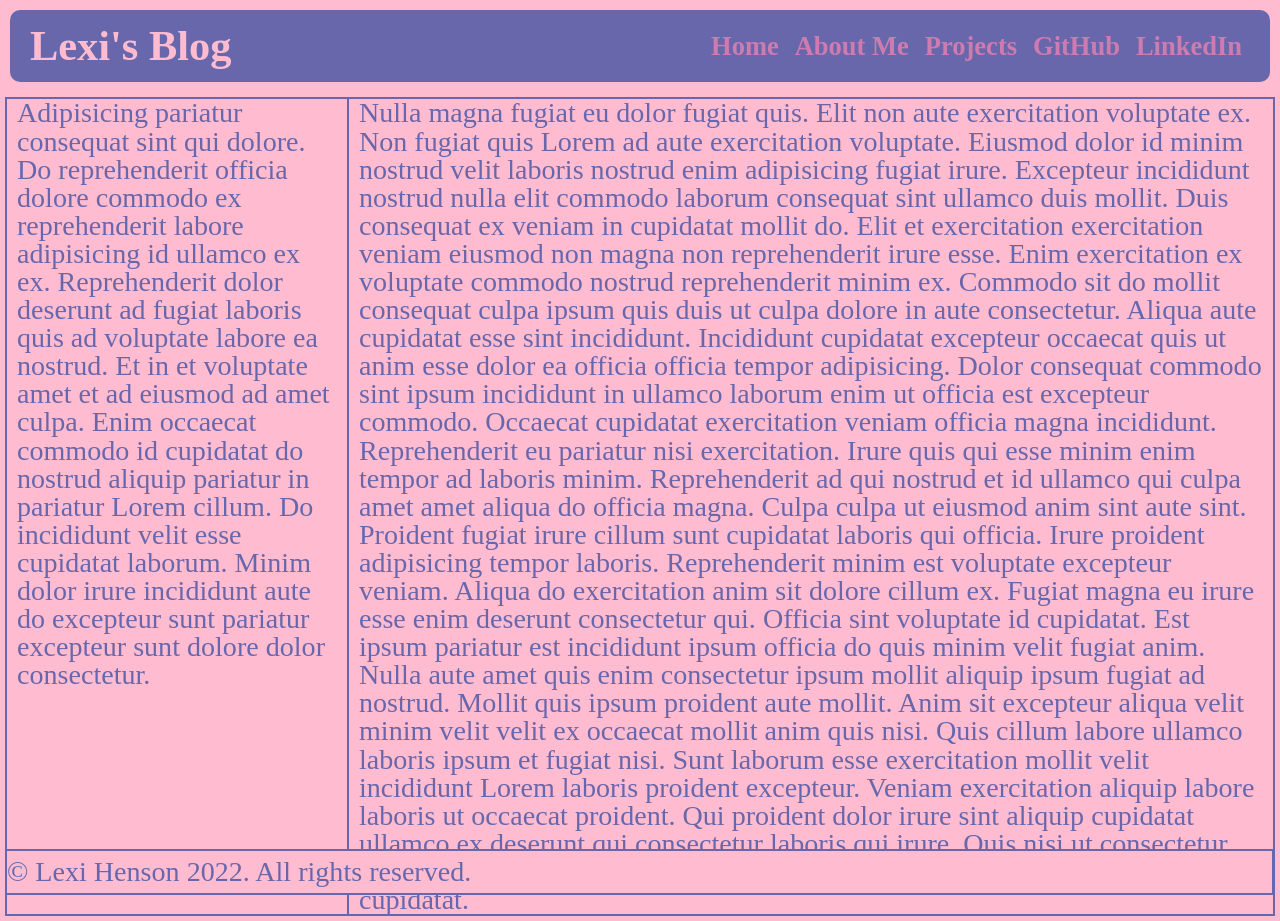
<file: 1. Monday/index.html>
<html lang="en">
    <head>
        <meta charset="UTF-8" />
        <meta http-equiv="X-UA-Compatible" content="IE=edge" />
        <meta name="viewport" content="width=device-width, initial-scale=1.0" />
        <title>Lexi's Blog</title>
        <link rel="stylesheet" href="css/index.css" />
    </head>
    <body>
        <div class="header">
            <h1 class="page-title">Lexi's Blog</h1>
            <a href="index.html">Home</a>
            <a href="about.html">About Me</a>
            <a href="projects.html">Projects</a>
            <a href="http://github.com/LexiHDev">GitHub</a>
            <a href="https://www.linkedin.com/in/lexi-henson-258855155/">LinkedIn</a>
        </div>
        <div class="content">
            <aside>
                <p>
                    Adipisicing pariatur consequat sint qui dolore. Do reprehenderit officia dolore commodo ex
                    reprehenderit labore adipisicing id ullamco ex ex. Reprehenderit dolor deserunt ad fugiat laboris
                    quis ad voluptate labore ea nostrud. Et in et voluptate amet et ad eiusmod ad amet culpa. Enim
                    occaecat commodo id cupidatat do nostrud aliquip pariatur in pariatur Lorem cillum. Do incididunt
                    velit esse cupidatat laborum. Minim dolor irure incididunt aute do excepteur sunt pariatur excepteur
                    sunt dolore dolor consectetur.
                </p>
            </aside>
            <article>
                <p>
                    Nulla magna fugiat eu dolor fugiat quis. Elit non aute exercitation voluptate ex. Non fugiat quis
                    Lorem ad aute exercitation voluptate. Eiusmod dolor id minim nostrud velit laboris nostrud enim
                    adipisicing fugiat irure. Excepteur incididunt nostrud nulla elit commodo laborum consequat sint
                    ullamco duis mollit. Duis consequat ex veniam in cupidatat mollit do. Elit et exercitation
                    exercitation veniam eiusmod non magna non reprehenderit irure esse. Enim exercitation ex voluptate
                    commodo nostrud reprehenderit minim ex. Commodo sit do mollit consequat culpa ipsum quis duis ut
                    culpa dolore in aute consectetur. Aliqua aute cupidatat esse sint incididunt. Incididunt cupidatat
                    excepteur occaecat quis ut anim esse dolor ea officia officia tempor adipisicing. Dolor consequat
                    commodo sint ipsum incididunt in ullamco laborum enim ut officia est excepteur commodo. Occaecat
                    cupidatat exercitation veniam officia magna incididunt. Reprehenderit eu pariatur nisi exercitation.
                    Irure quis qui esse minim enim tempor ad laboris minim. Reprehenderit ad qui nostrud et id ullamco
                    qui culpa amet amet aliqua do officia magna. Culpa culpa ut eiusmod anim sint aute sint. Proident
                    fugiat irure cillum sunt cupidatat laboris qui officia. Irure proident adipisicing tempor laboris.
                    Reprehenderit minim est voluptate excepteur veniam. Aliqua do exercitation anim sit dolore cillum
                    ex. Fugiat magna eu irure esse enim deserunt consectetur qui. Officia sint voluptate id cupidatat.
                    Est ipsum pariatur est incididunt ipsum officia do quis minim velit fugiat anim. Nulla aute amet
                    quis enim consectetur ipsum mollit aliquip ipsum fugiat ad nostrud. Mollit quis ipsum proident aute
                    mollit. Anim sit excepteur aliqua velit minim velit velit ex occaecat mollit anim quis nisi. Quis
                    cillum labore ullamco laboris ipsum et fugiat nisi. Sunt laborum esse exercitation mollit velit
                    incididunt Lorem laboris proident excepteur. Veniam exercitation aliquip labore laboris ut occaecat
                    proident. Qui proident dolor irure sint aliquip cupidatat ullamco ex deserunt qui consectetur
                    laboris qui irure. Quis nisi ut consectetur cupidatat. Proident consequat excepteur elit ipsum
                    occaecat. Labore sit est ut cupidatat.
                </p>
            </article>
        </div>
        <footer>
            <p>
                ©️ Lexi Henson 2022. All rights reserved.
            </p>
        </footer>
    </body>
</html>
</file>
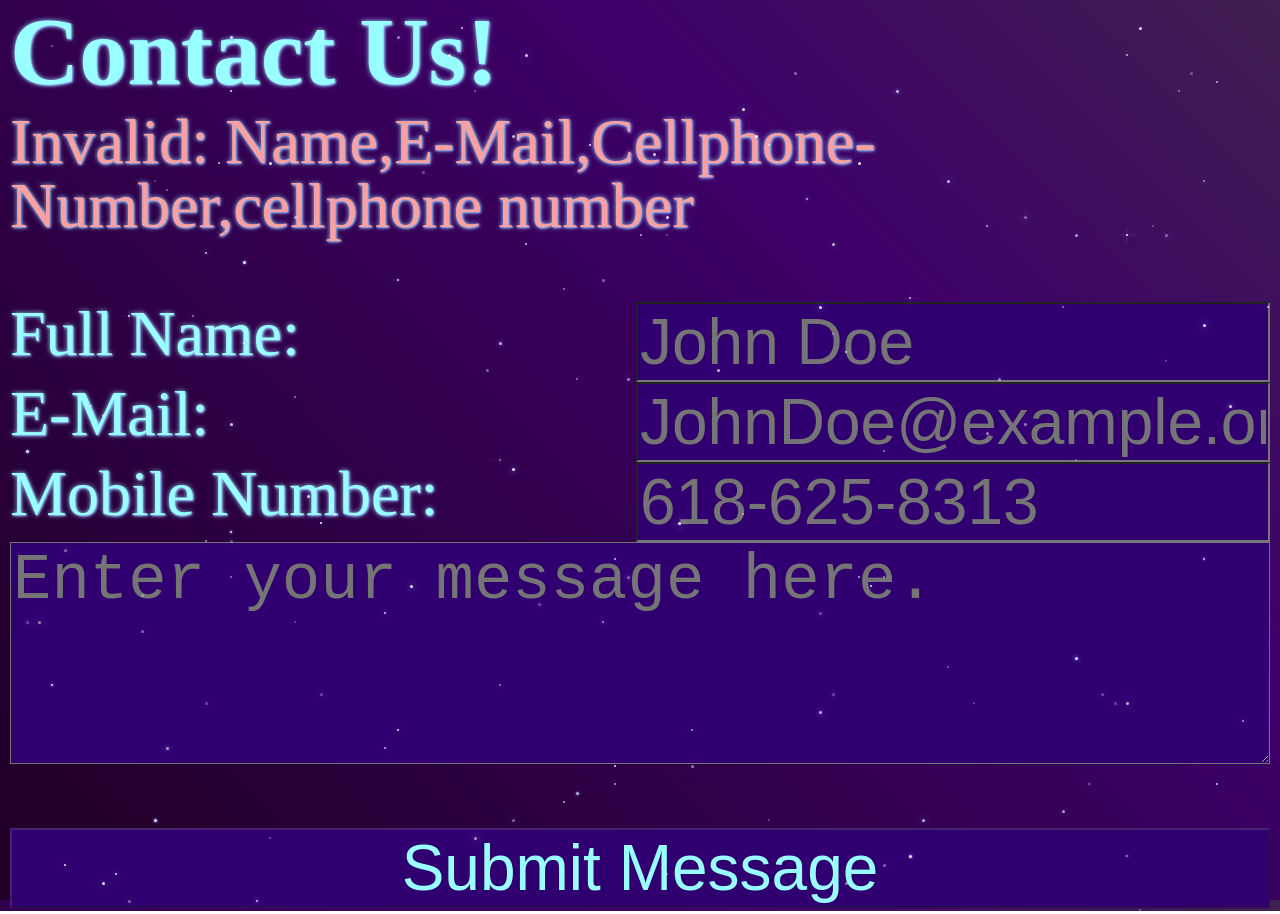
<file: 2. Tuesday/index.html>
<!DOCTYPE html>
<html lang="en">

<head>
    <meta charset="UTF-8" />
    <meta http-equiv="X-UA-Compatible" content="IE=edge" />
    <meta name="viewport" content="width=device-width, initial-scale=1.0" />
    <title>Document</title>
    <link rel="stylesheet" href="css/index.css" />
    <script src="https://ajax.googleapis.com/ajax/libs/jquery/3.6.0/jquery.min.js"></script>
</head>

<body>
    <div id="bg">
        <div class="twinkler"></div>
        <div class="twinkler"></div>
        <div class="twinkler"></div>
        <div class="twinkler"></div>
        <div class="twinkler"></div>
        <div class="twinkler"></div>
        <div class="twinkler"></div>
        <div class="twinkler"></div>
        <div class="twinkler"></div>
        <div class="twinkler"></div>
        <div class="twinkler"></div>
        <div class="twinkler"></div>
        <div class="twinkler"></div>
        <div class="twinkler"></div>
        <div class="twinkler"></div>
        <div class="twinkler"></div>
        <div class="twinkler"></div>
        <div class="twinkler"></div>
        <div class="twinkler"></div>
        <div class="twinkler"></div>
        <div class="twinkler"></div>
        <div class="twinkler"></div>
        <div class="twinkler"></div>
        <div class="twinkler"></div>
        <div class="twinkler"></div>
        <div class="twinkler"></div>
        <div class="twinkler"></div>
        <div class="twinkler"></div>
        <div class="twinkler"></div>
        <div class="twinkler"></div>
        <div class="twinkler"></div>
        <div class="twinkler"></div>
        <div class="twinkler"></div>
        <div class="twinkler"></div>
        <div class="twinkler"></div>
        <div class="twinkler"></div>
        <div class="twinkler"></div>
        <div class="twinkler"></div>
        <div class="twinkler"></div>
        <div class="twinkler"></div>
        <div class="twinkler"></div>
        <div class="twinkler"></div>
        <div class="twinkler"></div>
        <div class="twinkler"></div>
        <div class="twinkler"></div>
        <div class="twinkler"></div>
        <div class="twinkler"></div>
        <div class="twinkler"></div>
        <div class="twinkler"></div>
        <div class="twinkler"></div>
        <div class="twinkler"></div>
        <div class="twinkler"></div>
        <div class="twinkler"></div>
        <div class="twinkler"></div>
        <div class="twinkler"></div>
        <div class="twinkler"></div>
        <div class="twinkler"></div>
        <div class="twinkler"></div>
        <div class="twinkler"></div>
        <div class="twinkler"></div>
        <div class="twinkler"></div>
        <div class="twinkler"></div>
        <div class="twinkler"></div>
        <div class="twinkler"></div>
        <div class="twinkler"></div>
        <div class="twinkler"></div>
        <div class="twinkler"></div>
        <div class="twinkler"></div>
        <div class="twinkler"></div>
        <div class="twinkler"></div>
        <div class="twinkler"></div>
        <div class="twinkler"></div>
        <div class="twinkler"></div>
        <div class="twinkler"></div>
        <div class="twinkler"></div>
        <div class="twinkler"></div>
        <div class="twinkler"></div>
        <div class="twinkler"></div>
        <div class="twinkler"></div>
        <div class="twinkler"></div>
        <div class="twinkler"></div>
        <div class="twinkler"></div>
        <div class="twinkler"></div>
        <div class="twinkler"></div>
        <div class="twinkler"></div>
        <div class="twinkler"></div>
        <div class="twinkler"></div>
        <div class="twinkler"></div>
        <div class="twinkler"></div>
        <div class="twinkler"></div>
        <div class="twinkler"></div>
        <div class="twinkler"></div>
        <div class="twinkler"></div>
        <div class="twinkler"></div>
        <div class="twinkler"></div>
        <div class="twinkler"></div>
        <div class="twinkler"></div>
        <div class="twinkler"></div>
        <div class="twinkler"></div>
        <div class="twinkler"></div>
        <div class="twinkler"></div>
        <div class="twinkler"></div>
        <div class="twinkler"></div>
        <div class="twinkler"></div>
        <div class="twinkler"></div>
        <div class="twinkler"></div>
        <div class="twinkler"></div>
        <div class="twinkler"></div>
        <div class="twinkler"></div>
        <div class="twinkler"></div>
        <div class="twinkler"></div>
        <div class="twinkler"></div>
        <div class="twinkler"></div>
        <div class="twinkler"></div>
        <div class="twinkler"></div>
        <div class="twinkler"></div>
        <div class="twinkler"></div>
        <div class="twinkler"></div>
        <div class="twinkler"></div>
        <div class="twinkler"></div>
        <div class="twinkler"></div>
        <div class="twinkler"></div>
        <div class="twinkler"></div>
        <div class="twinkler"></div>
        <div class="twinkler"></div>
        <div class="twinkler"></div>
        <div class="twinkler"></div>
        <div class="twinkler"></div>
        <div class="twinkler"></div>
        <div class="twinkler"></div>
        <div class="twinkler"></div>
        <div class="twinkler"></div>
        <div class="twinkler"></div>
        <div class="twinkler"></div>
        <div class="twinkler"></div>
        <div class="twinkler"></div>
        <div class="twinkler"></div>
        <div class="twinkler"></div>
        <div class="twinkler"></div>
        <div class="twinkler"></div>
        <div class="twinkler"></div>
        <div class="twinkler"></div>
        <div class="twinkler"></div>
        <div class="twinkler"></div>
        <div class="twinkler"></div>
        <div class="twinkler"></div>
        <div class="twinkler"></div>
        <div class="twinkler"></div>
        <div class="twinkler"></div>
        <div class="twinkler"></div>
        <div class="twinkler"></div>
        <div class="twinkler"></div>
        <div class="twinkler"></div>
        <div class="twinkler"></div>
        <div class="twinkler"></div>
        <div class="twinkler"></div>
        <div class="twinkler"></div>
        <div class="twinkler"></div>
        <div class="twinkler"></div>
        <div class="twinkler"></div>
        <div class="twinkler"></div>
        <div class="twinkler"></div>
        <div class="twinkler"></div>
        <div class="twinkler"></div>
        <div class="twinkler"></div>
        <div class="twinkler"></div>
        <div class="twinkler"></div>
        <div class="twinkler"></div>
        <div class="twinkler"></div>
        <div class="twinkler"></div>
        <div class="twinkler"></div>
        <div class="twinkler"></div>
        <div class="twinkler"></div>
        <div class="twinkler"></div>
        <div class="twinkler"></div>
        <div class="twinkler"></div>
        <div class="twinkler"></div>
        <div class="twinkler"></div>
        <div class="twinkler"></div>
        <div class="twinkler"></div>
        <div class="twinkler"></div>
        <div class="twinkler"></div>
        <div class="twinkler"></div>
        <div class="twinkler"></div>
        <div class="twinkler"></div>
        <div class="twinkler"></div>
        <div class="twinkler"></div>
        <div class="twinkler"></div>
        <div class="twinkler"></div>
        <div class="twinkler"></div>
        <div class="twinkler"></div>
        <div class="twinkler"></div>
        <div class="twinkler"></div>
        <div class="twinkler"></div>
        <div class="twinkler"></div>
        <div class="twinkler"></div>
        <div class="twinkler"></div>
        <div class="twinkler"></div>
        <div class="twinkler"></div>
        <div class="twinkler"></div>
        <div class="twinkler"></div>
        <div class="twinkler"></div>
        <div class="twinkler"></div>
        <div class="twinkler"></div>
        <div class="twinkler"></div>
        <div class="twinkler"></div>
        <div class="twinkler"></div>
        <div class="twinkler"></div>
        <div class="twinkler"></div>
        <div class="twinkler"></div>
        <div class="twinkler"></div>
        <div class="twinkler"></div>
        <div class="twinkler"></div>
        <div class="twinkler"></div>
        <div class="twinkler"></div>
        <div class="twinkler"></div>
        <div class="twinkler"></div>
        <div class="twinkler"></div>
        <div class="twinkler"></div>
        <div class="twinkler"></div>
        <div class="twinkler"></div>
        <div class="twinkler"></div>
        <div class="twinkler"></div>
        <div class="twinkler"></div>
        <div class="twinkler"></div>
        <div class="twinkler"></div>
        <div class="twinkler"></div>
        <div class="twinkler"></div>
        <div class="twinkler"></div>
        <div class="twinkler"></div>
        <div class="twinkler"></div>
        <div class="twinkler"></div>
        <div class="twinkler"></div>
        <div class="twinkler"></div>
        <div class="twinkler"></div>
        <div class="twinkler"></div>
        <div class="twinkler"></div>
        <div class="twinkler"></div>
        <div class="twinkler"></div>
        <div class="twinkler"></div>
        <div class="twinkler"></div>
        <div class="twinkler"></div>
        <div class="twinkler"></div>
        <div class="twinkler"></div>
        <div class="twinkler"></div>
        <div class="twinkler"></div>
        <div class="twinkler"></div>
        <div class="twinkler"></div>
        <div class="twinkler"></div>
        <div class="twinkler"></div>
        <div class="twinkler"></div>
        <div class="twinkler"></div>
        <div class="twinkler"></div>
        <div class="twinkler"></div>
        <div class="twinkler"></div>
        <div class="twinkler"></div>
        <div class="twinkler"></div>
        <div class="twinkler"></div>
        <div class="twinkler"></div>
        <div class="twinkler"></div>
        <div class="twinkler"></div>
        <div class="twinkler"></div>
        <div class="twinkler"></div>
        <div class="twinkler"></div>
        <div class="twinkler"></div>
        <div class="twinkler"></div>
        <div class="twinkler"></div>
        <div class="twinkler"></div>
        <div class="twinkler"></div>
        <div class="twinkler"></div>
        <div class="twinkler"></div>
        <div class="twinkler"></div>
        <div class="twinkler"></div>
        <div class="twinkler"></div>
        <div class="twinkler"></div>
        <div class="twinkler"></div>
        <div class="twinkler"></div>
        <div class="twinkler"></div>
        <div class="twinkler"></div>
        <div class="twinkler"></div>
        <div class="twinkler"></div>
        <div class="twinkler"></div>
        <div class="twinkler"></div>
        <div class="twinkler"></div>
        <div class="twinkler"></div>
        <div class="twinkler"></div>
        <div class="twinkler"></div>
        <div class="twinkler"></div>
        <div class="twinkler"></div>
        <div class="twinkler"></div>
        <div class="twinkler"></div>
        <div class="twinkler"></div>
        <div class="twinkler"></div>
        <div class="twinkler"></div>
        <div class="twinkler"></div>
        <div class="twinkler"></div>
        <div class="twinkler"></div>
        <div class="twinkler"></div>
        <div class="twinkler"></div>
        <div class="twinkler"></div>
        <div class="twinkler"></div>
        <div class="twinkler"></div>
        <div class="twinkler"></div>
        <div class="twinkler"></div>
        <div class="twinkler"></div>
        <div class="twinkler"></div>
        <div class="twinkler"></div>
        <div class="twinkler"></div>
        <div class="twinkler"></div>
        <div class="twinkler"></div>
        <div class="twinkler"></div>
        <div class="twinkler"></div>
        <div class="twinkler"></div>
        <div class="twinkler"></div>
        <div class="twinkler"></div>
        <div class="twinkler"></div>
        <div class="twinkler"></div>
        <div class="twinkler"></div>
        <div class="twinkler"></div>
        <div class="twinkler"></div>
        <div class="twinkler"></div>
        <div class="twinkler"></div>
        <div class="twinkler"></div>
        <div class="twinkler"></div>
        <div class="twinkler"></div>
        <div class="twinkler"></div>
        <div class="twinkler"></div>
        <div class="twinkler"></div>
        <div class="twinkler"></div>
        <div class="twinkler"></div>
        <div class="twinkler"></div>
        <div class="twinkler"></div>
        <div class="twinkler"></div>
        <div class="twinkler"></div>
        <div class="twinkler"></div>
        <div class="twinkler"></div>
        <div class="twinkler"></div>
        <div class="twinkler"></div>
        <div class="twinkler"></div>
        <div class="twinkler"></div>
        <div class="twinkler"></div>
        <div class="twinkler"></div>
        <div class="twinkler"></div>
        <div class="twinkler"></div>
        <div class="twinkler"></div>
        <div class="twinkler"></div>
        <div class="twinkler"></div>
        <div class="twinkler"></div>
        <div class="twinkler"></div>
        <div class="twinkler"></div>
        <div class="twinkler"></div>
        <div class="twinkler"></div>
        <div class="twinkler"></div>
        <div class="twinkler"></div>
        <div class="twinkler"></div>
        <div class="twinkler"></div>
        <div class="twinkler"></div>
        <div class="twinkler"></div>
        <div class="twinkler"></div>
        <div class="twinkler"></div>
        <div class="twinkler"></div>
        <div class="twinkler"></div>
        <div class="twinkler"></div>
        <div class="twinkler"></div>
        <div class="twinkler"></div>
        <div class="twinkler"></div>
        <div class="twinkler"></div>
        <div class="twinkler"></div>
        <div class="twinkler"></div>
        <div class="twinkler"></div>
        <div class="twinkler"></div>
        <div class="twinkler"></div>
        <div class="twinkler"></div>
        <div class="twinkler"></div>
        <div class="twinkler"></div>
        <div class="twinkler"></div>
        <div class="twinkler"></div>
        <div class="twinkler"></div>
        <div class="twinkler"></div>
        <div class="twinkler"></div>
        <div class="twinkler"></div>
        <div class="twinkler"></div>
        <div class="twinkler"></div>
        <div class="twinkler"></div>
        <div class="twinkler"></div>
        <div class="twinkler"></div>
        <div class="twinkler"></div>
        <div class="twinkler"></div>
        <div class="twinkler"></div>
        <div class="twinkler"></div>
        <div class="twinkler"></div>
        <div class="twinkler"></div>
        <div class="twinkler"></div>
        <div class="twinkler"></div>
        <div class="twinkler"></div>
        <div class="twinkler"></div>
        <div class="twinkler"></div>
        <div class="twinkler"></div>
        <div class="twinkler"></div>
        <div class="twinkler"></div>
        <div class="twinkler"></div>
        <div class="twinkler"></div>
        <div class="twinkler"></div>
        <div class="twinkler"></div>
        <div class="twinkler"></div>
        <div class="twinkler"></div>
        <div class="twinkler"></div>
        <div class="twinkler"></div>
        <div class="twinkler"></div>
        <div class="twinkler"></div>
        <div class="twinkler"></div>
        <div class="twinkler"></div>
        <div class="twinkler"></div>
        <div class="twinkler"></div>
        <div class="twinkler"></div>
        <div class="twinkler"></div>
        <div class="twinkler"></div>
        <div class="twinkler"></div>
        <div class="twinkler"></div>
        <div class="twinkler"></div>
        <div class="twinkler"></div>
        <div class="twinkler"></div>
        <div class="twinkler"></div>
        <div class="twinkler"></div>
        <div class="twinkler"></div>
        <div class="twinkler"></div>
        <div class="twinkler"></div>
        <div class="twinkler"></div>
        <div class="twinkler"></div>
        <div class="twinkler"></div>
        <div class="twinkler"></div>
        <div class="twinkler"></div>
        <div class="twinkler"></div>
        <div class="twinkler"></div>
        <div class="twinkler"></div>
        <div class="twinkler"></div>
        <div class="twinkler"></div>
        <div class="twinkler"></div>
        <div class="twinkler"></div>
        <div class="twinkler"></div>
        <div class="twinkler"></div>
        <div class="twinkler"></div>
        <div class="twinkler"></div>
        <div class="twinkler"></div>
        <div class="twinkler"></div>
        <div class="twinkler"></div>
        <div class="twinkler"></div>
        <div class="twinkler"></div>
        <div class="twinkler"></div>
        <div class="twinkler"></div>
        <div class="twinkler"></div>
        <div class="twinkler"></div>
        <div class="twinkler"></div>
        <div class="twinkler"></div>
        <div class="twinkler"></div>
        <div class="twinkler"></div>
        <div class="twinkler"></div>
        <div class="twinkler"></div>
        <div class="twinkler"></div>
        <div class="twinkler"></div>
        <div class="twinkler"></div>
        <div class="twinkler"></div>
        <div class="twinkler"></div>
        <div class="twinkler"></div>
        <div class="twinkler"></div>
        <div class="twinkler"></div>
        <div class="twinkler"></div>
        <div class="twinkler"></div>
        <div class="twinkler"></div>
        <div class="twinkler"></div>
        <div class="twinkler"></div>
        <div class="twinkler"></div>
        <div class="twinkler"></div>
        <div class="twinkler"></div>
        <div class="twinkler"></div>
        <div class="twinkler"></div>
        <div class="twinkler"></div>
        <div class="twinkler"></div>
        <div class="twinkler"></div>
        <div class="twinkler"></div>
        <div class="twinkler"></div>
        <div class="twinkler"></div>
        <div class="twinkler"></div>
        <div class="twinkler"></div>
        <div class="twinkler"></div>
        <div class="twinkler"></div>
        <div class="twinkler"></div>
        <div class="twinkler"></div>
        <div class="twinkler"></div>
        <div class="twinkler"></div>
        <div class="twinkler"></div>
        <div class="twinkler"></div>
        <div class="twinkler"></div>
        <div class="twinkler"></div>
        <div class="twinkler"></div>
        <div class="twinkler"></div>
        <div class="twinkler"></div>
        <div class="twinkler"></div>
        <div class="twinkler"></div>
        <div class="twinkler"></div>
        <div class="twinkler"></div>
        <div class="twinkler"></div>
        <div class="twinkler"></div>
        <div class="twinkler"></div>
        <div class="twinkler"></div>
        <div class="twinkler"></div>
        <div class="twinkler"></div>
        <div class="twinkler"></div>
        <div class="twinkler"></div>
        <div class="twinkler"></div>
        <div class="twinkler"></div>
        <div class="twinkler"></div>
        <div class="twinkler"></div>
        <div class="twinkler"></div>
        <div class="twinkler"></div>
        <div class="twinkler"></div>
        <div class="twinkler"></div>
        <div class="twinkler"></div>
        <div class="twinkler"></div>
        <div class="twinkler"></div>
        <div class="twinkler"></div>
        <div class="twinkler"></div>
        <div class="twinkler"></div>
        <div class="twinkler"></div>
        <div class="twinkler"></div>
        <div class="twinkler"></div>
        <div class="twinkler"></div>
        <div class="twinkler"></div>
        <div class="twinkler"></div>
        <div class="twinkler"></div>
        <div class="twinkler"></div>
        <div class="twinkler"></div>
        <div class="twinkler"></div>
        <div class="twinkler"></div>
        <div class="twinkler"></div>
        <div class="twinkler"></div>
        <div class="twinkler"></div>
        <div class="twinkler"></div>
        <div class="twinkler"></div>
        <div class="twinkler"></div>
        <div class="twinkler"></div>
        <div class="twinkler"></div>
        <div class="twinkler"></div>
        <div class="twinkler"></div>
        <div class="twinkler"></div>
        <div class="twinkler"></div>
        <div class="twinkler"></div>
        <div class="twinkler"></div>
        <div class="twinkler"></div>
        <div class="twinkler"></div>
        <div class="twinkler"></div>
        <div class="twinkler"></div>
        <div class="twinkler"></div>
        <div class="twinkler"></div>
        <div class="twinkler"></div>
        <div class="twinkler"></div>
        <div class="twinkler"></div>
        <div class="twinkler"></div>
        <div class="twinkler"></div>
        <div class="twinkler"></div>
        <div class="twinkler"></div>
        <div class="twinkler"></div>
        <div class="twinkler"></div>
        <div class="twinkler"></div>
        <div class="twinkler"></div>
        <div class="twinkler"></div>
        <div class="twinkler"></div>
        <div class="twinkler"></div>
        <div class="twinkler"></div>
        <div class="twinkler"></div>
        <div class="twinkler"></div>
        <div class="twinkler"></div>
        <div class="twinkler"></div>
        <div class="twinkler"></div>
        <div class="twinkler"></div>
        <div class="twinkler"></div>
        <div class="twinkler"></div>
        <div class="twinkler"></div>
        <div class="twinkler"></div>
        <div class="twinkler"></div>
        <div class="twinkler"></div>
        <div class="twinkler"></div>
        <div class="twinkler"></div>
        <div class="twinkler"></div>
        <div class="twinkler"></div>
        <div class="twinkler"></div>
        <div class="twinkler"></div>
        <div class="twinkler"></div>
        <div class="twinkler"></div>
        <div class="twinkler"></div>
        <div class="twinkler"></div>
        <div class="twinkler"></div>
        <div class="twinkler"></div>
        <div class="twinkler"></div>
        <div class="twinkler"></div>
        <div class="twinkler"></div>
        <div class="twinkler"></div>
        <div class="twinkler"></div>
        <div class="twinkler"></div>
        <div class="twinkler"></div>
        <div class="shooter left"></div>
        <div class="shooter left"></div>
        <div class="shooter left"></div>
        <div class="shooter left"></div>
        <div class="shooter left"></div>
        <div class="shooter left"></div>
        <div class="shooter left"></div>
        <div class="shooter left"></div>
        <div class="shooter left"></div>
        <div class="shooter left"></div>
        <div class="shooter left"></div>
        <div class="shooter left"></div>
        <div class="shooter left"></div>
        <div class="shooter left"></div>
        <div class="shooter left"></div>
        <div class="shooter left"></div>
        <div class="shooter left"></div>
        <div class="shooter left"></div>
        <div class="shooter left"></div>
        <div class="shooter left"></div>
        <div class="shooter left"></div>
        <div class="shooter left"></div>
        <div class="shooter left"></div>
        <div class="shooter left"></div>
        <div class="shooter left"></div>
        <div class="shooter left"></div>
        <div class="shooter left"></div>
        <div class="shooter left"></div>
        <div class="shooter left"></div>
        <div class="shooter left"></div>
        <div class="shooter right"></div>
        <div class="shooter right"></div>
        <div class="shooter right"></div>
        <div class="shooter right"></div>
        <div class="shooter right"></div>
        <div class="shooter right"></div>
        <div class="shooter right"></div>
        <div class="shooter right"></div>
        <div class="shooter right"></div>
        <div class="shooter right"></div>
        <div class="shooter right"></div>
        <div class="shooter right"></div>
        <div class="shooter right"></div>
        <div class="shooter right"></div>
        <div class="shooter right"></div>
        <div class="shooter right"></div>
        <div class="shooter right"></div>
        <div class="shooter right"></div>
        <div class="shooter right"></div>
        <div class="shooter right"></div>
        <div class="shooter right"></div>
        <div class="shooter right"></div>
        <div class="shooter right"></div>
        <div class="shooter right"></div>
        <div class="shooter right"></div>
        <div class="shooter right"></div>
        <div class="shooter right"></div>
        <div class="shooter right"></div>
        <div class="shooter right"></div>
        <div class="shooter right"></div>
    </div>
    <h1>Contact Us!</h1>
    <div id="errorField">
        <p id="error">
            Example Error.
        </p>
        <br />
    </div>
    <form id="contactform" onsubmit="return false">
        <div class="field">
            <label>Full Name:</label>
            <input placeholder="John Doe" id="name" type="text" />
        </div>
        <div class="field">
            <label>E-Mail:</label>
            <input placeholder="JohnDoe@example.org" id="email" type="email" />
        </div>
        <div class="field">
            <label>Mobile Number:</label>
            <input placeholder="618-625-8313" type="tel" id="cellphone"/>
        </div>
        <div class="field">
            <textarea id="message" name="message" rows="3" cols="30" placeholder="Enter your message here."></textarea>
        </div>
        <br />
        <div class="field">
            <input type="submit" id="submitBtn" value="Submit Message" />
        </div>
    </form>
</body>
<script src="js/index.js"></script>
</html>
</file>
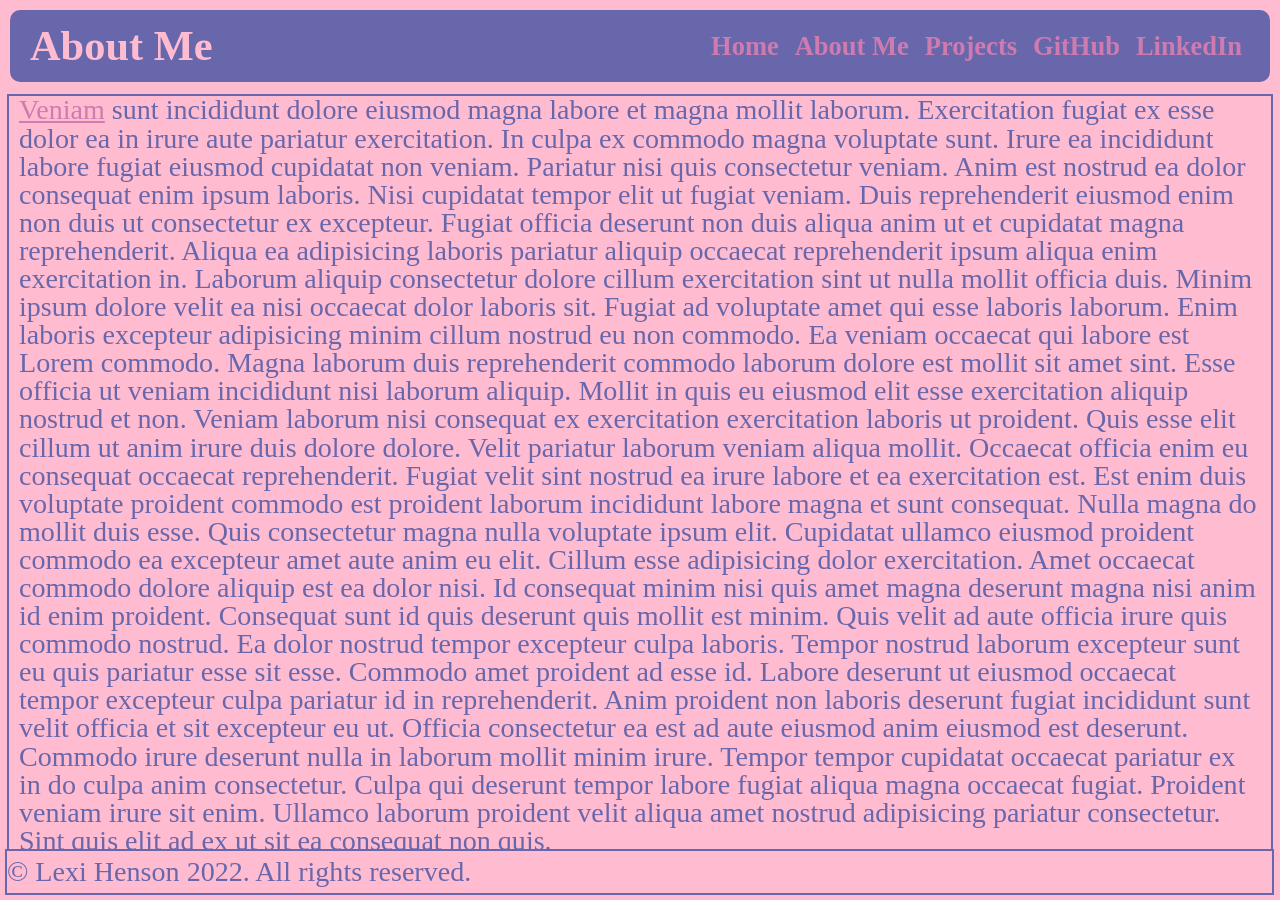
<file: 1. Monday/about.html>
<!DOCTYPE html>
<html lang="en">
    <head>
        <meta charset="UTF-8" />
        <meta http-equiv="X-UA-Compatible" content="IE=edge" />
        <meta name="viewport" content="width=device-width, initial-scale=1.0" />
        <title>About Me</title>
        <link rel="stylesheet" href="css/index.css" />
    </head>
    <body>
        <div class="header">
            <h1 class="page-title">About Me</h1>
            <a href="index.html">Home</a>
            <a href="about.html">About Me</a>
            <a href="projects.html">Projects</a>
            <a href="http://github.com/LexiHDev">GitHub</a>
            <a href="https://www.linkedin.com/in/lexi-henson-258855155/">LinkedIn</a>
        </div>
        <div class="content">
            <article class="mainBody aboutme">
                <p>
                    <a href="easteregg.html">Veniam</a> sunt incididunt dolore eiusmod magna labore et magna mollit laborum. Exercitation fugiat ex
                    esse dolor ea in irure aute pariatur exercitation. In culpa ex commodo magna voluptate sunt. Irure
                    ea incididunt labore fugiat eiusmod cupidatat non veniam. Pariatur nisi quis consectetur veniam.
                    Anim est nostrud ea dolor consequat enim ipsum laboris. Nisi cupidatat tempor elit ut fugiat veniam.
                    Duis reprehenderit eiusmod enim non duis ut consectetur ex excepteur. Fugiat officia deserunt non
                    duis aliqua anim ut et cupidatat magna reprehenderit. Aliqua ea adipisicing laboris pariatur aliquip
                    occaecat reprehenderit ipsum aliqua enim exercitation in. Laborum aliquip consectetur dolore cillum
                    exercitation sint ut nulla mollit officia duis. Minim ipsum dolore velit ea nisi occaecat dolor
                    laboris sit. Fugiat ad voluptate amet qui esse laboris laborum. Enim laboris excepteur adipisicing
                    minim cillum nostrud eu non commodo. Ea veniam occaecat qui labore est Lorem commodo. Magna laborum
                    duis reprehenderit commodo laborum dolore est mollit sit amet sint. Esse officia ut veniam
                    incididunt nisi laborum aliquip. Mollit in quis eu eiusmod elit esse exercitation aliquip nostrud et
                    non. Veniam laborum nisi consequat ex exercitation exercitation laboris ut proident. Quis esse elit
                    cillum ut anim irure duis dolore dolore. Velit pariatur laborum veniam aliqua mollit. Occaecat
                    officia enim eu consequat occaecat reprehenderit. Fugiat velit sint nostrud ea irure labore et ea
                    exercitation est. Est enim duis voluptate proident commodo est proident laborum incididunt labore
                    magna et sunt consequat. Nulla magna do mollit duis esse. Quis consectetur magna nulla voluptate
                    ipsum elit. Cupidatat ullamco eiusmod proident commodo ea excepteur amet aute anim eu elit. Cillum
                    esse adipisicing dolor exercitation. Amet occaecat commodo dolore aliquip est ea dolor nisi. Id
                    consequat minim nisi quis amet magna deserunt magna nisi anim id enim proident. Consequat sunt id
                    quis deserunt quis mollit est minim. Quis velit ad aute officia irure quis commodo nostrud. Ea dolor
                    nostrud tempor excepteur culpa laboris. Tempor nostrud laborum excepteur sunt eu quis pariatur esse
                    sit esse. Commodo amet proident ad esse id. Labore deserunt ut eiusmod occaecat tempor excepteur
                    culpa pariatur id in reprehenderit. Anim proident non laboris deserunt fugiat incididunt sunt velit
                    officia et sit excepteur eu ut. Officia consectetur ea est ad aute eiusmod anim eiusmod est
                    deserunt. Commodo irure deserunt nulla in laborum mollit minim irure. Tempor tempor cupidatat
                    occaecat pariatur ex in do culpa anim consectetur. Culpa qui deserunt tempor labore fugiat aliqua
                    magna occaecat fugiat. Proident veniam irure sit enim. Ullamco laborum proident velit aliqua amet
                    nostrud adipisicing pariatur consectetur. Sint quis elit ad ex ut sit ea consequat non quis.
                </p>
            </article>
        </div>
        <footer>
            <p>
                ©️ Lexi Henson 2022. All rights reserved.
            </p>
        </footer>
    </body>
</html>
</file>
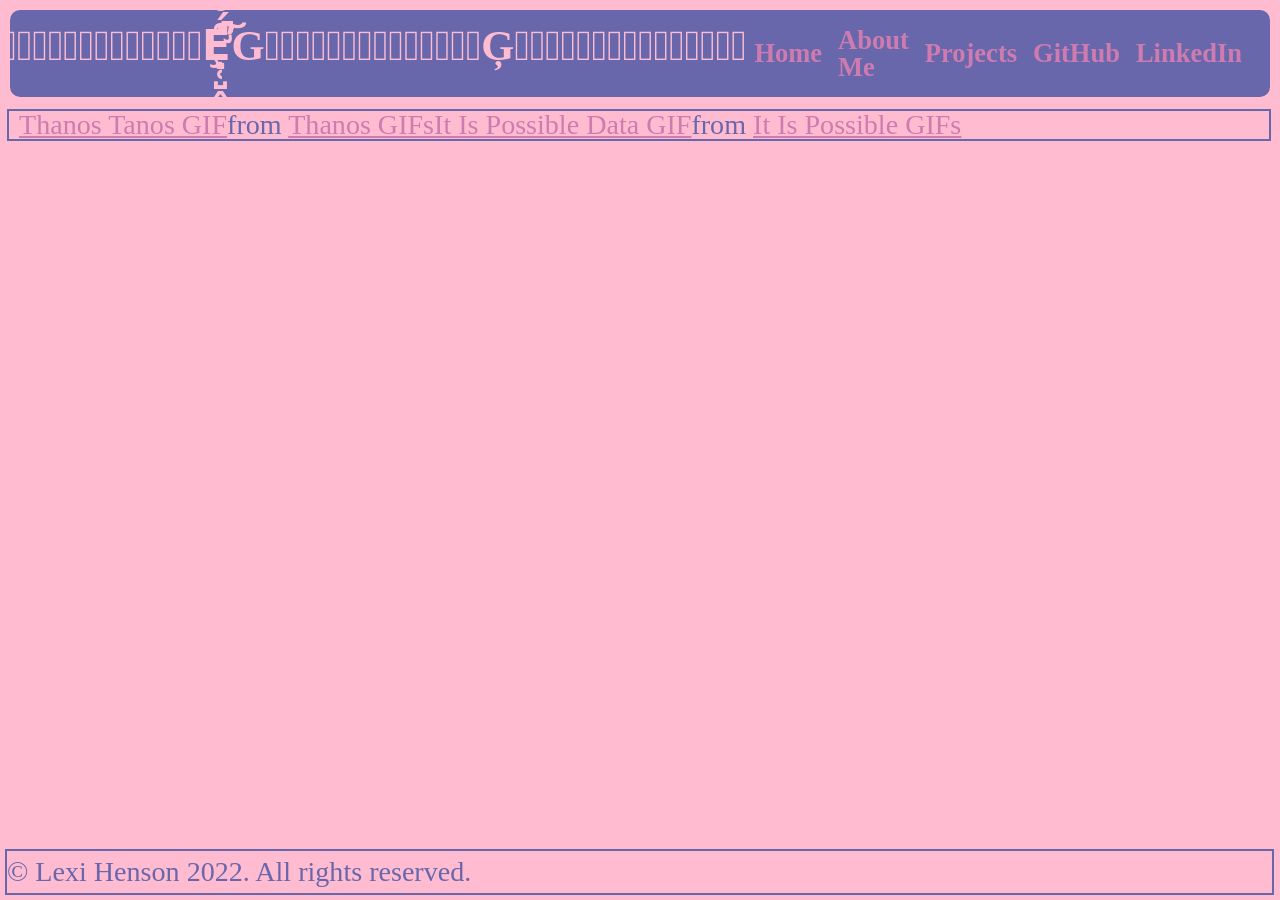
<file: 1. Monday/easteregg.html>
<!DOCTYPE html>
<html lang="en">
    <head>
        <meta charset="UTF-8" />
        <meta http-equiv="X-UA-Compatible" content="IE=edge" />
        <meta name="viewport" content="width=device-width, initial-scale=1.0" />
        <title>About Me</title>
        <link rel="stylesheet" href="css/index.css" />
    </head>
    <body>
        <div class="header">
            <h1 class="page-title">E&#770;&#788;&#864;&#770;&#861;&#780;&#855;&#792;&#866;&#807;&#791;&#804;&#801;&#825;&#820;A&#768;&#856;&#843;&#848;&#865;&#791;&#840;&#826;&#860;&#837;&#863;&#818;&#857;&#827;S&#859;&#789;&#778;&#829;&#795;&#855;&#794;&#849;&#818;&#806;&#828;&#841;&#803;T&#836;&#795;&#776;&#849;&#778;&#834;&#778;&#807;&#866;&#863;&#845;&#809;&#810;E&#834;&#781;&#784;&#795;&#770;&#826;&#839;&#802;&#851;&#819;&#793;&#840;&#840;&#819;&#792;&#823;R&#788;&#843;&#772;&#862;&#830;&#861;&#779;&#785;&#774;&#784;&#818;&#860;&#860;&#840;&#854;&#804;&#816;&#824;E&#794;&#850;&#769;&#774;&#864;&#789;&#795;&#835;&#803;&#796;&#837;&#837;&#826;&#807;&#813;G&#856;&#848;&#838;&#843;&#865;&#770;&#769;&#809;&#809;&#857;&#806;&#815;&#860;&#824;G&#849;&#771;&#780;&#779;&#787;&#788;&#776;&#861;&#793;&#813;&#807;&#852;&#845;&#816;&#809;&#822;</h1>
            <a href="index.html">Home</a>
            <a href="about.html">About Me</a>
            <a href="projects.html">Projects</a>
            <a href="http://github.com/LexiHDev">GitHub</a>
            <a href="https://www.linkedin.com/in/lexi-henson-258855155/">LinkedIn</a>
        </div>
        <div class="content">
            <article class="mainBody">
                <div
                    class="tenor-gif-embed"
                    data-postid="21256041"
                    data-share-method="host"
                    data-aspect-ratio="1.72043"
                    data-width="45%"
                >
                    <a href="https://tenor.com/view/thanos-tanos-imposible-impossible-avengers-gif-21256041"
                        >Thanos Tanos GIF</a
                    >from <a href="https://tenor.com/search/thanos-gifs">Thanos GIFs</a>
                </div>
                <div
                    class="tenor-gif-embed"
                    data-postid="23358016"
                    data-share-method="host"
                    data-aspect-ratio="1"
                    data-width="45%"
                >
                    <a
                        href="https://tenor.com/view/it-is-possible-data-star-trek-the-next-generation-its-possible-gif-23358016"
                        >It Is Possible Data GIF</a
                    >from <a href="https://tenor.com/search/it+is+possible-gifs">It Is Possible GIFs</a>
                </div>
                <script type="text/javascript" async src="https://tenor.com/embed.js"></script>
            </article>
        </div>
        <footer>
            <p>
                ©️ Lexi Henson 2022. All rights reserved.
            </p>
        </footer>
    </body>
</html>
</file>
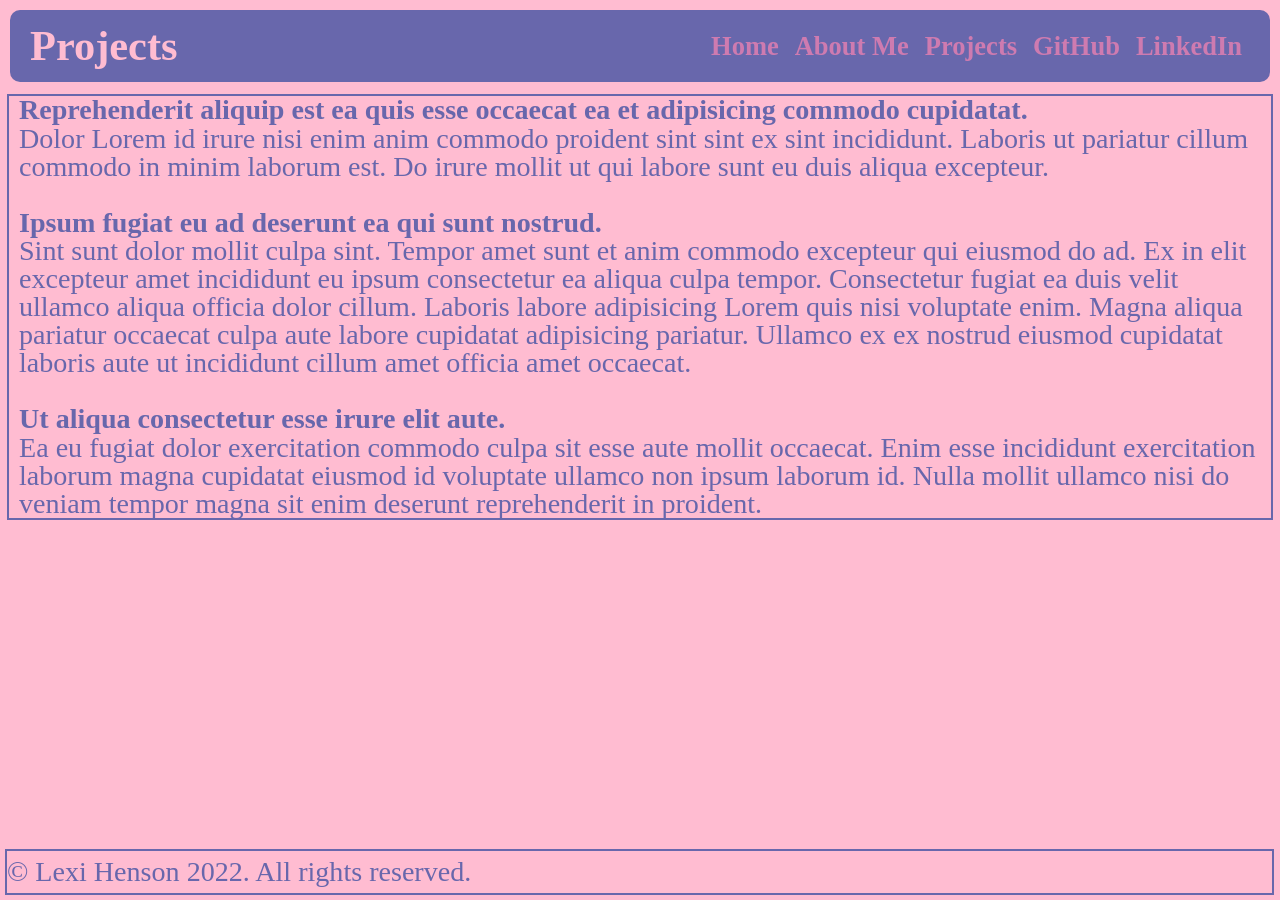
<file: 1. Monday/projects.html>
<!DOCTYPE html>
<html lang="en">
    <head>
        <meta charset="UTF-8" />
        <meta http-equiv="X-UA-Compatible" content="IE=edge" />
        <meta name="viewport" content="width=device-width, initial-scale=1.0" />
        <title>About Me</title>
        <link rel="stylesheet" href="css/index.css" />
    </head>
    <body>
        <div class="header">
            <h1 class="page-title">Projects</h1>
            <a href="index.html">Home</a>
            <a href="about.html">About Me</a>
            <a href="projects.html">Projects</a>
            <a href="http://github.com/LexiHDev">GitHub</a>
            <a href="https://www.linkedin.com/in/lexi-henson-258855155/">LinkedIn</a>
        </div>
        <div class="content">
            <article class="mainBody">
                <h2>Reprehenderit aliquip est ea quis esse occaecat ea et adipisicing commodo cupidatat.</h2>
                <p>Dolor Lorem id irure nisi enim anim commodo proident sint sint ex sint incididunt. Laboris ut pariatur cillum commodo in minim laborum est. Do irure mollit ut qui labore sunt eu duis aliqua excepteur.</p>
                <br/>
                <h2>Ipsum fugiat eu ad deserunt ea qui sunt nostrud.</h2>
                <p>Sint sunt dolor mollit culpa sint. Tempor amet sunt et anim commodo excepteur qui eiusmod do ad. Ex in elit excepteur amet incididunt eu ipsum consectetur ea aliqua culpa tempor. Consectetur fugiat ea duis velit ullamco aliqua officia dolor cillum. Laboris labore adipisicing Lorem quis nisi voluptate enim. Magna aliqua pariatur occaecat culpa aute labore cupidatat adipisicing pariatur. Ullamco ex ex nostrud eiusmod cupidatat laboris aute ut incididunt cillum amet officia amet occaecat.</p>
                <br/>
                <h2>Ut aliqua consectetur esse irure elit aute.</h2>
                <p>Ea eu fugiat dolor exercitation commodo culpa sit esse aute mollit occaecat. Enim esse incididunt exercitation laborum magna cupidatat eiusmod id voluptate ullamco non ipsum laborum id. Nulla mollit ullamco nisi do veniam tempor magna sit enim deserunt reprehenderit in proident.</p>
                <script type="text/javascript" async src="https://tenor.com/embed.js"></script>
            </article>
        </div>
        <footer>
            <p>
                ©️ Lexi Henson 2022. All rights reserved.
            </p>
        </footer>
    </body>
</html>
</file>
<file: 1. Monday/css/index.css>
/* http://meyerweb.com/eric/tools/css/reset/ 
   v2.0 | 20110126
   License: none (public domain)
*/

html, body, div, span, applet, object, iframe,
h1, h2, h3, h4, h5, h6, p, blockquote, pre,
a, abbr, acronym, address, big, cite, code,
del, dfn, em, img, ins, kbd, q, s, samp,
small, strike, strong, sub, sup, tt, var,
b, u, i, center,
dl, dt, dd, ol, ul, li,
fieldset, form, label, legend,
table, caption, tbody, tfoot, thead, tr, th, td,
article, aside, canvas, details, embed, 
figure, figcaption, footer, header, hgroup, 
menu, nav, output, ruby, section, summary,
time, mark, audio, video {
	margin: 0;
	padding: 0;
	border: 0;
	vertical-align: baseline;
}
/* HTML5 display-role reset for older browsers */
article, aside, details, figcaption, figure, 
footer, header, hgroup, menu, nav, section {
	display: block;
}
body {
	line-height: 1;
}
ol, ul {
	list-style: none;
}
blockquote, q {
	quotes: none;
}
blockquote:before, blockquote:after,
q:before, q:after {
	content: '';
	content: none;
}
table {
	border-collapse: collapse;
	border-spacing: 0;
}

.header {
    display: flex;
    flex-flow: row nowrap;
    justify-content: flex-end;
    align-items: flex-start;
    background-color: #6867AC;
    padding: 15px 20px;
    margin: 10px;

    border-radius: 10px;
}
* {
    color: #6867AC;
    font-size: 1.325rem;
}
body {
    background-color: #FFBCD1;
}
.page-title {
    display: inline-block;
    flex-grow: 1;
    font-weight: bold;
    font-size: 2rem;
    color: #FFBCD1
}

a {
    color:#CE7BB0;
}

.header a {
    align-self: center;
    margin: 2px 8px 2px 8px;
    font-size: 1.25rem;
    
    text-decoration: solid;
    font-weight: bold;
}
.header a:visited {
    color:#CE7BB0
}

.content {
    display: flex;
    margin: 0 5px 0 5px;
}

.content aside {
    min-width: 25vw;
    margin: 5px 0;
    padding: 0px 10px;
    border: #6867AC 2px solid;
    border-right: #6867AC 0px solid;
}

.content article {
    min-width: 60vw;
    margin: 5px 0;
    padding: 0px 10px;
    border: #6867AC 2px solid;
}

.content .mainBody {
    margin: 2px;
    min-width: calc(100vw - 40px);
    word-wrap: initial;
}

footer {
    display: flex;
    align-items: center;
    position:absolute;
    height:2rem;
    width: calc(100% - 15px);
    margin: 0 5px;
    bottom:5px;
    background-color: #FFBCD1;
    border: #6867AC 2px solid;
} 

[data-postid="21256041"] {
    float: left;
    max-width: auto;
}

[data-postid="23358016"] {
    float: left;
    max-width: auto;
}
</file>
<file: 2. Tuesday/css/index.css>
/* http://meyerweb.com/eric/tools/css/reset/ 
   v2.0 | 20110126
   License: none (public domain)
*/

html,
body,
div,
span,
applet,
object,
iframe,
h1,
h2,
h3,
h4,
h5,
h6,
p,
blockquote,
pre,
a,
abbr,
acronym,
address,
big,
cite,
code,
del,
dfn,
em,
img,
ins,
kbd,
q,
s,
samp,
small,
strike,
strong,
sub,
sup,
tt,
var,
b,
u,
i,
center,
dl,
dt,
dd,
ol,
ul,
li,
fieldset,
form,
label,
legend,
table,
caption,
tbody,
tfoot,
thead,
tr,
th,
td,
article,
aside,
canvas,
details,
embed,
figure,
figcaption,
footer,
header,
hgroup,
menu,
nav,
output,
ruby,
section,
summary,
time,
mark,
audio,
video {
    margin: 0;
    padding: 0;
    border: 0;
    font-size: 100%;
    font: inherit;
    vertical-align: baseline;
}

/* HTML5 display-role reset for older browsers */
article,
aside,
details,
figcaption,
figure,
footer,
header,
hgroup,
menu,
nav,
section {
    display: block;
}

body {
    line-height: 1;
}

ol,
ul {
    list-style: none;
}

blockquote,
q {
    quotes: none;
}

blockquote:before,
blockquote:after,
q:before,
q:after {
    content: '';
    content: none;
}

table {
    border-collapse: collapse;
    border-spacing: 0;
}

body {
    margin: 4px 10px;
    background-color: #B983FF;
    color: #99FEFF;
    text-decoration-color: black;
    text-shadow: 1px 1px 2px #94B3FD, 0 0 5px #94DAFF;
    font-size: 4rem;
}


input,
select,
textarea {
    font-size: 4rem;
    color: #99FEFF;
    background-color: #310070;
}

/* form{
    display: inline-flex;
} */

.field {
    display: flex;

}

.field * {
    width: 50%;
}
.field textarea, .field [type="submit"] {
    width: 100%;
}


h1 {
    font-size: 6rem;
    font-weight: bolder;
    margin-bottom: 10px;
}

#errorField {
    color: #FAA0A0;
}
#error {
    display: none
}

/*#region*/
    @-webkit-keyframes scintillate {
        0% {
            filter: blur(0px);
    }

    33% {
        filter: blur(2px);
    }

    50% {
        filter: blur(1px);
    }

    80% {
        filter: blur(2px);
    }

    100% {
        filter: blur(0px);
    }
}

@keyframes scintillate {
    0% {
        filter: blur(0px);
    }

    33% {
        filter: blur(2px);
    }

    50% {
        filter: blur(1px);
    }

    80% {
        filter: blur(2px);
    }

    100% {
        filter: blur(0px);
    }
}

html {
    height: 100%;
}

body {
    height: 100%;
    height: 100vh;
    min-height: 600px;
    min-width: 600px;
    background: linear-gradient(45deg, #23002b 8%, #3e006a 69%, #401f50 100%);
    overflow: hidden;
}

.twinkler {
    position: absolute;
    background-color: #fff;
    border-radius: 50%;
}

.twinkler:nth-child(1) {
    height: 2px;
    width: 2px;
    top: 35vh;
    left: 15vw;
    box-shadow: 0 0 5px blue, 0 0 5px white;
    opacity: 0.5;
}

.twinkler:nth-child(2) {
    height: 3px;
    width: 3px;
    top: 77vh;
    left: 65vw;
    box-shadow: 0 0 4px blue, 0 0 4px white;
    opacity: 0.3;
}

.twinkler:nth-child(3) {
    height: 3px;
    width: 3px;
    top: 19vh;
    left: 33vw;
    box-shadow: 0 0 8px blue, 0 0 8px white;
    opacity: 0.3;
}

.twinkler:nth-child(3)::before,
.twinkler:nth-child(3)::after {
    content: "";
    position: absolute;
    top: 50%;
    left: 50%;
    background: white;
    border-radius: 50%;
    opacity: 0.05;
    transform: translateX(-50%) translateY(-50%);
    -webkit-animation: scintillate 3s infinite linear;
    animation: scintillate 3s infinite linear;
    -webkit-animation-delay: 0.0697674419s;
    animation-delay: 0.0697674419s;
}

.twinkler:nth-child(3)::before {
    width: 2px;
    height: 20px;
}

.twinkler:nth-child(3)::after {
    height: 2px;
    width: 20px;
}

.twinkler:nth-child(4) {
    height: 2px;
    width: 2px;
    top: 57vh;
    left: 58vw;
    box-shadow: 0 0 15px blue, 0 0 15px white;
    opacity: 0.5;
}

.twinkler:nth-child(5) {
    height: 2px;
    width: 2px;
    top: 5vh;
    left: 4vw;
    box-shadow: 0 0 10px blue, 0 0 10px white;
    opacity: 0.4;
}

.twinkler:nth-child(6) {
    height: 2px;
    width: 2px;
    top: 45vh;
    left: 7vw;
    box-shadow: 0 0 3px blue, 0 0 3px white;
    opacity: 0.5;
}

.twinkler:nth-child(7) {
    height: 3px;
    width: 3px;
    top: 68vh;
    left: 64vw;
    box-shadow: 0 0 5px blue, 0 0 5px white;
    opacity: 0.3;
}

.twinkler:nth-child(8) {
    height: 2px;
    width: 2px;
    top: 69vh;
    left: 47vw;
    box-shadow: 0 0 5px blue, 0 0 5px white;
    opacity: 0.6;
}

.twinkler:nth-child(9) {
    height: 2px;
    width: 2px;
    top: 26vh;
    left: 50vw;
    box-shadow: 0 0 13px blue, 0 0 13px white;
    opacity: 0.7;
}

.twinkler:nth-child(10) {
    height: 2px;
    width: 2px;
    top: 35vh;
    left: 10vw;
    box-shadow: 0 0 9px blue, 0 0 9px white;
    opacity: 0.9;
}

.twinkler:nth-child(10)::before,
.twinkler:nth-child(10)::after {
    content: "";
    position: absolute;
    top: 50%;
    left: 50%;
    background: white;
    border-radius: 50%;
    opacity: 0.05;
    transform: translateX(-50%) translateY(-50%);
    -webkit-animation: scintillate 3s infinite linear;
    animation: scintillate 3s infinite linear;
    -webkit-animation-delay: 1.5s;
    animation-delay: 1.5s;
}

.twinkler:nth-child(10)::before {
    width: 2px;
    height: 20px;
}

.twinkler:nth-child(10)::after {
    height: 2px;
    width: 20px;
}

.twinkler:nth-child(11) {
    height: 3px;
    width: 3px;
    top: 29vh;
    left: 19vw;
    box-shadow: 0 0 3px blue, 0 0 3px white;
    opacity: 0.9;
}

.twinkler:nth-child(12) {
    height: 2px;
    width: 2px;
    top: 20vh;
    left: 12vw;
    box-shadow: 0 0 13px blue, 0 0 13px white;
    opacity: 0.3;
}

.twinkler:nth-child(13) {
    height: 2px;
    width: 2px;
    top: 76vh;
    left: 39vw;
    box-shadow: 0 0 15px blue, 0 0 15px white;
    opacity: 0.5;
}

.twinkler:nth-child(14) {
    height: 3px;
    width: 3px;
    top: 77vh;
    left: 25vw;
    box-shadow: 0 0 6px blue, 0 0 6px white;
    opacity: 0.3;
}

.twinkler:nth-child(15) {
    height: 2px;
    width: 2px;
    top: 87vh;
    left: 95vw;
    box-shadow: 0 0 15px blue, 0 0 15px white;
    opacity: 0.8;
}

.twinkler:nth-child(16) {
    height: 2px;
    width: 2px;
    top: 83vh;
    left: 30vw;
    box-shadow: 0 0 12px blue, 0 0 12px white;
    opacity: 0.7;
}

.twinkler:nth-child(17) {
    height: 2px;
    width: 2px;
    top: 64vh;
    left: 69vw;
    box-shadow: 0 0 10px blue, 0 0 10px white;
    opacity: 0.5;
}

.twinkler:nth-child(17)::before,
.twinkler:nth-child(17)::after {
    content: "";
    position: absolute;
    top: 50%;
    left: 50%;
    background: white;
    border-radius: 50%;
    opacity: 0.05;
    transform: translateX(-50%) translateY(-50%);
    -webkit-animation: scintillate 3s infinite linear;
    animation: scintillate 3s infinite linear;
    -webkit-animation-delay: 0.03s;
    animation-delay: 0.03s;
}

.twinkler:nth-child(17)::before {
    width: 2px;
    height: 20px;
}

.twinkler:nth-child(17)::after {
    height: 2px;
    width: 20px;
}

.twinkler:nth-child(18) {
    height: 3px;
    width: 3px;
    top: 93vh;
    left: 37vw;
    box-shadow: 0 0 7px blue, 0 0 7px white;
    opacity: 0.6;
}

.twinkler:nth-child(19) {
    height: 2px;
    width: 2px;
    top: 34vh;
    left: 99vw;
    box-shadow: 0 0 8px blue, 0 0 8px white;
    opacity: 0.7;
}

.twinkler:nth-child(20) {
    height: 3px;
    width: 3px;
    top: 42vh;
    left: 78vw;
    box-shadow: 0 0 8px blue, 0 0 8px white;
    opacity: 0.5;
}

.twinkler:nth-child(21) {
    height: 3px;
    width: 3px;
    top: 100vh;
    left: 10vw;
    box-shadow: 0 0 9px blue, 0 0 9px white;
    opacity: 0.4;
}

.twinkler:nth-child(22) {
    height: 3px;
    width: 3px;
    top: 67vh;
    left: 42vw;
    box-shadow: 0 0 4px blue, 0 0 4px white;
    opacity: 0.3;
}

.twinkler:nth-child(23) {
    height: 3px;
    width: 3px;
    top: 26vh;
    left: 91vw;
    box-shadow: 0 0 6px blue, 0 0 6px white;
    opacity: 0.4;
}

.twinkler:nth-child(24) {
    height: 2px;
    width: 2px;
    top: 10vh;
    left: 37vw;
    box-shadow: 0 0 15px blue, 0 0 15px white;
    opacity: 0.4;
}

.twinkler:nth-child(25) {
    height: 3px;
    width: 3px;
    top: 78vh;
    left: 87vw;
    box-shadow: 0 0 6px blue, 0 0 6px white;
    opacity: 0.3;
}

.twinkler:nth-child(26) {
    height: 2px;
    width: 2px;
    top: 58vh;
    left: 25vw;
    box-shadow: 0 0 13px blue, 0 0 13px white;
    opacity: 0.9;
}

.twinkler:nth-child(27) {
    height: 2px;
    width: 2px;
    top: 65vh;
    left: 68vw;
    box-shadow: 0 0 6px blue, 0 0 6px white;
    opacity: 0.9;
}

.twinkler:nth-child(28) {
    height: 3px;
    width: 3px;
    top: 6vh;
    left: 35vw;
    box-shadow: 0 0 13px blue, 0 0 13px white;
    opacity: 0.7;
}

.twinkler:nth-child(29) {
    height: 3px;
    width: 3px;
    top: 26vh;
    left: 84vw;
    box-shadow: 0 0 14px blue, 0 0 14px white;
    opacity: 0.6;
}

.twinkler:nth-child(30) {
    height: 3px;
    width: 3px;
    top: 8vh;
    left: 62vw;
    box-shadow: 0 0 13px blue, 0 0 13px white;
    opacity: 0.4;
}

.twinkler:nth-child(31) {
    height: 3px;
    width: 3px;
    top: 4vh;
    left: 18vw;
    box-shadow: 0 0 3px blue, 0 0 3px white;
    opacity: 0.8;
}

.twinkler:nth-child(32) {
    height: 2px;
    width: 2px;
    top: 81vh;
    left: 54vw;
    box-shadow: 0 0 14px blue, 0 0 14px white;
    opacity: 0.6;
}

.twinkler:nth-child(33) {
    height: 2px;
    width: 2px;
    top: 26vh;
    left: 88vw;
    box-shadow: 0 0 12px blue, 0 0 12px white;
    opacity: 0.9;
}

.twinkler:nth-child(33)::before,
.twinkler:nth-child(33)::after {
    content: "";
    position: absolute;
    top: 50%;
    left: 50%;
    background: white;
    border-radius: 50%;
    opacity: 0.05;
    transform: translateX(-50%) translateY(-50%);
    -webkit-animation: scintillate 3s infinite linear;
    animation: scintillate 3s infinite linear;
    -webkit-animation-delay: 0.0441176471s;
    animation-delay: 0.0441176471s;
}

.twinkler:nth-child(33)::before {
    width: 2px;
    height: 20px;
}

.twinkler:nth-child(33)::after {
    height: 2px;
    width: 20px;
}

.twinkler:nth-child(34) {
    height: 3px;
    width: 3px;
    top: 41vh;
    left: 38vw;
    box-shadow: 0 0 13px blue, 0 0 13px white;
    opacity: 0.4;
}

.twinkler:nth-child(35) {
    height: 3px;
    width: 3px;
    top: 18vh;
    left: 21vw;
    box-shadow: 0 0 7px blue, 0 0 7px white;
    opacity: 0.9;
}

.twinkler:nth-child(36) {
    height: 2px;
    width: 2px;
    top: 25vh;
    left: 90vw;
    box-shadow: 0 0 15px blue, 0 0 15px white;
    opacity: 0.3;
}

.twinkler:nth-child(37) {
    height: 2px;
    width: 2px;
    top: 28vh;
    left: 16vw;
    box-shadow: 0 0 6px blue, 0 0 6px white;
    opacity: 0.8;
}

.twinkler:nth-child(38) {
    height: 3px;
    width: 3px;
    top: 70vh;
    left: 11vw;
    box-shadow: 0 0 14px blue, 0 0 14px white;
    opacity: 0.4;
}

.twinkler:nth-child(39) {
    height: 2px;
    width: 2px;
    top: 101vh;
    left: 89vw;
    box-shadow: 0 0 12px blue, 0 0 12px white;
    opacity: 0.4;
}

.twinkler:nth-child(40) {
    height: 2px;
    width: 2px;
    top: 68vh;
    left: 30vw;
    box-shadow: 0 0 6px blue, 0 0 6px white;
    opacity: 0.8;
}

.twinkler:nth-child(41) {
    height: 2px;
    width: 2px;
    top: 44vh;
    left: 23vw;
    box-shadow: 0 0 10px blue, 0 0 10px white;
    opacity: 0.5;
}

.twinkler:nth-child(42) {
    height: 3px;
    width: 3px;
    top: 83vh;
    left: 13vw;
    box-shadow: 0 0 5px blue, 0 0 5px white;
    opacity: 0.6;
}

.twinkler:nth-child(43) {
    height: 2px;
    width: 2px;
    top: 10vh;
    left: 92vw;
    box-shadow: 0 0 7px blue, 0 0 7px white;
    opacity: 0.5;
}

.twinkler:nth-child(44) {
    height: 2px;
    width: 2px;
    top: 40vh;
    left: 91vw;
    box-shadow: 0 0 7px blue, 0 0 7px white;
    opacity: 0.3;
}

.twinkler:nth-child(45) {
    height: 2px;
    width: 2px;
    top: 101vh;
    left: 101vw;
    box-shadow: 0 0 13px blue, 0 0 13px white;
    opacity: 0.5;
}

.twinkler:nth-child(46) {
    height: 3px;
    width: 3px;
    top: 45vh;
    left: 96vw;
    box-shadow: 0 0 5px blue, 0 0 5px white;
    opacity: 0.8;
}

.twinkler:nth-child(47) {
    height: 2px;
    width: 2px;
    top: 22vh;
    left: 63vw;
    box-shadow: 0 0 4px blue, 0 0 4px white;
    opacity: 0.7;
}

.twinkler:nth-child(48) {
    height: 2px;
    width: 2px;
    top: 18vh;
    left: 17vw;
    box-shadow: 0 0 15px blue, 0 0 15px white;
    opacity: 0.8;
}

.twinkler:nth-child(49) {
    height: 3px;
    width: 3px;
    top: 20vh;
    left: 74vw;
    box-shadow: 0 0 9px blue, 0 0 9px white;
    opacity: 0.7;
}

.twinkler:nth-child(50) {
    height: 2px;
    width: 2px;
    top: 95vh;
    left: 88vw;
    box-shadow: 0 0 3px blue, 0 0 3px white;
    opacity: 0.5;
}

.twinkler:nth-child(51) {
    height: 3px;
    width: 3px;
    top: 31vh;
    left: 47vw;
    box-shadow: 0 0 14px blue, 0 0 14px white;
    opacity: 0.4;
}

.twinkler:nth-child(52) {
    height: 2px;
    width: 2px;
    top: 96vh;
    left: 5vw;
    box-shadow: 0 0 14px blue, 0 0 14px white;
    opacity: 0.9;
}

.twinkler:nth-child(53) {
    height: 3px;
    width: 3px;
    top: 64vh;
    left: 49vw;
    box-shadow: 0 0 5px blue, 0 0 5px white;
    opacity: 0.4;
}

.twinkler:nth-child(53)::before,
.twinkler:nth-child(53)::after {
    content: "";
    position: absolute;
    top: 50%;
    left: 50%;
    background: white;
    border-radius: 50%;
    opacity: 0.05;
    transform: translateX(-50%) translateY(-50%);
    -webkit-animation: scintillate 3s infinite linear;
    animation: scintillate 3s infinite linear;
    -webkit-animation-delay: 0.0810810811s;
    animation-delay: 0.0810810811s;
}

.twinkler:nth-child(53)::before {
    width: 2px;
    height: 20px;
}

.twinkler:nth-child(53)::after {
    height: 2px;
    width: 20px;
}

.twinkler:nth-child(54) {
    height: 3px;
    width: 3px;
    top: 79vh;
    left: 64vw;
    box-shadow: 0 0 5px blue, 0 0 5px white;
    opacity: 0.7;
}

.twinkler:nth-child(55) {
    height: 3px;
    width: 3px;
    top: 36vh;
    left: 94vw;
    box-shadow: 0 0 10px blue, 0 0 10px white;
    opacity: 0.9;
}

.twinkler:nth-child(56) {
    height: 3px;
    width: 3px;
    top: 4vh;
    left: 31vw;
    box-shadow: 0 0 8px blue, 0 0 8px white;
    opacity: 0.5;
}

.twinkler:nth-child(57) {
    height: 2px;
    width: 2px;
    top: 6vh;
    left: 88vw;
    box-shadow: 0 0 11px blue, 0 0 11px white;
    opacity: 0.7;
}

.twinkler:nth-child(58) {
    height: 2px;
    width: 2px;
    top: 16vh;
    left: 46vw;
    box-shadow: 0 0 6px blue, 0 0 6px white;
    opacity: 0.9;
}

.twinkler:nth-child(59) {
    height: 3px;
    width: 3px;
    top: 78vh;
    left: 16vw;
    box-shadow: 0 0 8px blue, 0 0 8px white;
    opacity: 0.3;
}

.twinkler:nth-child(60) {
    height: 3px;
    width: 3px;
    top: 95vh;
    left: 71vw;
    box-shadow: 0 0 3px blue, 0 0 3px white;
    opacity: 0.9;
}

.twinkler:nth-child(61) {
    height: 3px;
    width: 3px;
    top: 91vh;
    left: 40vw;
    box-shadow: 0 0 10px blue, 0 0 10px white;
    opacity: 0.4;
}

.twinkler:nth-child(62) {
    height: 3px;
    width: 3px;
    top: 10vh;
    left: 70vw;
    box-shadow: 0 0 4px blue, 0 0 4px white;
    opacity: 0.7;
}

.twinkler:nth-child(63) {
    height: 3px;
    width: 3px;
    top: 47vh;
    left: 80vw;
    box-shadow: 0 0 11px blue, 0 0 11px white;
    opacity: 0.5;
}

.twinkler:nth-child(64) {
    height: 2px;
    width: 2px;
    top: 38vh;
    left: 19vw;
    box-shadow: 0 0 3px blue, 0 0 3px white;
    opacity: 0.8;
}

.twinkler:nth-child(64)::before,
.twinkler:nth-child(64)::after {
    content: "";
    position: absolute;
    top: 50%;
    left: 50%;
    background: white;
    border-radius: 50%;
    opacity: 0.05;
    transform: translateX(-50%) translateY(-50%);
    -webkit-animation: scintillate 3s infinite linear;
    animation: scintillate 3s infinite linear;
    -webkit-animation-delay: 0.0379746835s;
    animation-delay: 0.0379746835s;
}

.twinkler:nth-child(64)::before {
    width: 2px;
    height: 20px;
}

.twinkler:nth-child(64)::after {
    height: 2px;
    width: 20px;
}

.twinkler:nth-child(65) {
    height: 3px;
    width: 3px;
    top: 60vh;
    left: 18vw;
    box-shadow: 0 0 7px blue, 0 0 7px white;
    opacity: 0.3;
}

.twinkler:nth-child(66) {
    height: 2px;
    width: 2px;
    top: 81vh;
    left: 31vw;
    box-shadow: 0 0 10px blue, 0 0 10px white;
    opacity: 0.9;
}

.twinkler:nth-child(67) {
    height: 2px;
    width: 2px;
    top: 74vh;
    left: 74vw;
    box-shadow: 0 0 5px blue, 0 0 5px white;
    opacity: 0.4;
}

.twinkler:nth-child(68) {
    height: 3px;
    width: 3px;
    top: 57vh;
    left: 26vw;
    box-shadow: 0 0 3px blue, 0 0 3px white;
    opacity: 0.5;
}

.twinkler:nth-child(69) {
    height: 3px;
    width: 3px;
    top: 41vh;
    left: 56vw;
    box-shadow: 0 0 15px blue, 0 0 15px white;
    opacity: 0.7;
}

.twinkler:nth-child(70) {
    height: 2px;
    width: 2px;
    top: 93vh;
    left: 21vw;
    box-shadow: 0 0 13px blue, 0 0 13px white;
    opacity: 0.4;
}

.twinkler:nth-child(71) {
    height: 3px;
    width: 3px;
    top: 46vh;
    left: 8vw;
    box-shadow: 0 0 12px blue, 0 0 12px white;
    opacity: 0.5;
}

.twinkler:nth-child(72) {
    height: 2px;
    width: 2px;
    top: 10vh;
    left: 18vw;
    box-shadow: 0 0 9px blue, 0 0 9px white;
    opacity: 0.9;
}

.twinkler:nth-child(73) {
    height: 3px;
    width: 3px;
    top: 15vh;
    left: 59vw;
    box-shadow: 0 0 10px blue, 0 0 10px white;
    opacity: 0.9;
}

.twinkler:nth-child(74) {
    height: 2px;
    width: 2px;
    top: 59vh;
    left: 18vw;
    box-shadow: 0 0 3px blue, 0 0 3px white;
    opacity: 0.9;
}

.twinkler:nth-child(75) {
    height: 3px;
    width: 3px;
    top: 58vh;
    left: 53vw;
    box-shadow: 0 0 8px blue, 0 0 8px white;
    opacity: 0.9;
}

.twinkler:nth-child(75)::before,
.twinkler:nth-child(75)::after {
    content: "";
    position: absolute;
    top: 50%;
    left: 50%;
    background: white;
    border-radius: 50%;
    opacity: 0.05;
    transform: translateX(-50%) translateY(-50%);
    -webkit-animation: scintillate 3s infinite linear;
    animation: scintillate 3s infinite linear;
    -webkit-animation-delay: 0.03125s;
    animation-delay: 0.03125s;
}

.twinkler:nth-child(75)::before {
    width: 2px;
    height: 20px;
}

.twinkler:nth-child(75)::after {
    height: 2px;
    width: 20px;
}

.twinkler:nth-child(76) {
    height: 2px;
    width: 2px;
    top: 91vh;
    left: 60vw;
    box-shadow: 0 0 6px blue, 0 0 6px white;
    opacity: 0.3;
}

.twinkler:nth-child(77) {
    height: 2px;
    width: 2px;
    top: 20vh;
    left: 94vw;
    box-shadow: 0 0 7px blue, 0 0 7px white;
    opacity: 0.5;
}

.twinkler:nth-child(78) {
    height: 2px;
    width: 2px;
    top: 34vh;
    left: 83vw;
    box-shadow: 0 0 12px blue, 0 0 12px white;
    opacity: 0.5;
}

.twinkler:nth-child(79) {
    height: 2px;
    width: 2px;
    top: 51vh;
    left: 84vw;
    box-shadow: 0 0 15px blue, 0 0 15px white;
    opacity: 0.3;
}

.twinkler:nth-child(80) {
    height: 2px;
    width: 2px;
    top: 87vh;
    left: 48vw;
    box-shadow: 0 0 10px blue, 0 0 10px white;
    opacity: 0.7;
}

.twinkler:nth-child(81) {
    height: 2px;
    width: 2px;
    top: 21vh;
    left: 13vw;
    box-shadow: 0 0 9px blue, 0 0 9px white;
    opacity: 0.4;
}

.twinkler:nth-child(82) {
    height: 3px;
    width: 3px;
    top: 18vh;
    left: 67vw;
    box-shadow: 0 0 14px blue, 0 0 14px white;
    opacity: 0.9;
}

.twinkler:nth-child(83) {
    height: 2px;
    width: 2px;
    top: 97vh;
    left: 52vw;
    box-shadow: 0 0 9px blue, 0 0 9px white;
    opacity: 0.4;
}

.twinkler:nth-child(84) {
    height: 2px;
    width: 2px;
    top: 50vh;
    left: 69vw;
    box-shadow: 0 0 9px blue, 0 0 9px white;
    opacity: 0.5;
}

.twinkler:nth-child(85) {
    height: 2px;
    width: 2px;
    top: 58vh;
    left: 25vw;
    box-shadow: 0 0 8px blue, 0 0 8px white;
    opacity: 0.3;
}

.twinkler:nth-child(86) {
    height: 2px;
    width: 2px;
    top: 78vh;
    left: 76vw;
    box-shadow: 0 0 7px blue, 0 0 7px white;
    opacity: 0.3;
}

.twinkler:nth-child(87) {
    height: 3px;
    width: 3px;
    top: 98vh;
    left: 8vw;
    box-shadow: 0 0 13px blue, 0 0 13px white;
    opacity: 0.9;
}

.twinkler:nth-child(88) {
    height: 3px;
    width: 3px;
    top: 69vh;
    left: 2vw;
    box-shadow: 0 0 4px blue, 0 0 4px white;
    opacity: 0.3;
}

.twinkler:nth-child(89) {
    height: 3px;
    width: 3px;
    top: 6vh;
    left: 41vw;
    box-shadow: 0 0 11px blue, 0 0 11px white;
    opacity: 0.8;
}

.twinkler:nth-child(90) {
    height: 3px;
    width: 3px;
    top: 17vh;
    left: 51vw;
    box-shadow: 0 0 12px blue, 0 0 12px white;
    opacity: 0.8;
}

.twinkler:nth-child(91) {
    height: 3px;
    width: 3px;
    top: 73vh;
    left: 84vw;
    box-shadow: 0 0 4px blue, 0 0 4px white;
    opacity: 0.9;
}

.twinkler:nth-child(92) {
    height: 2px;
    width: 2px;
    top: 64vh;
    left: 67vw;
    box-shadow: 0 0 13px blue, 0 0 13px white;
    opacity: 0.7;
}

.twinkler:nth-child(93) {
    height: 2px;
    width: 2px;
    top: 62vh;
    left: 94vw;
    box-shadow: 0 0 3px blue, 0 0 3px white;
    opacity: 0.8;
}

.twinkler:nth-child(94) {
    height: 2px;
    width: 2px;
    top: 85vh;
    left: 48vw;
    box-shadow: 0 0 14px blue, 0 0 14px white;
    opacity: 0.9;
}

.twinkler:nth-child(95) {
    height: 2px;
    width: 2px;
    top: 39vh;
    left: 66vw;
    box-shadow: 0 0 6px blue, 0 0 6px white;
    opacity: 0.8;
}

.twinkler:nth-child(96) {
    height: 2px;
    width: 2px;
    top: 32vh;
    left: 44vw;
    box-shadow: 0 0 12px blue, 0 0 12px white;
    opacity: 0.5;
}

.twinkler:nth-child(97) {
    height: 3px;
    width: 3px;
    top: 27vh;
    left: 65vw;
    box-shadow: 0 0 10px blue, 0 0 10px white;
    opacity: 0.7;
}

.twinkler:nth-child(98) {
    height: 2px;
    width: 2px;
    top: 9vh;
    left: 95vw;
    box-shadow: 0 0 13px blue, 0 0 13px white;
    opacity: 0.7;
}

.twinkler:nth-child(99) {
    height: 3px;
    width: 3px;
    top: 91vh;
    left: 72vw;
    box-shadow: 0 0 9px blue, 0 0 9px white;
    opacity: 0.7;
}

.twinkler:nth-child(100) {
    height: 3px;
    width: 3px;
    top: 12vh;
    left: 58vw;
    box-shadow: 0 0 8px blue, 0 0 8px white;
    opacity: 0.9;
}

.twinkler:nth-child(101) {
    height: 2px;
    width: 2px;
    top: 76vh;
    left: 4vw;
    box-shadow: 0 0 3px blue, 0 0 3px white;
    opacity: 0.9;
}

.twinkler:nth-child(102) {
    height: 3px;
    width: 3px;
    top: 38vh;
    left: 39vw;
    box-shadow: 0 0 5px blue, 0 0 5px white;
    opacity: 0.7;
}

.twinkler:nth-child(103) {
    height: 3px;
    width: 3px;
    top: 91vh;
    left: 12vw;
    box-shadow: 0 0 3px blue, 0 0 3px white;
    opacity: 0.9;
}

.twinkler:nth-child(104) {
    height: 3px;
    width: 3px;
    top: 69vh;
    left: 3vw;
    box-shadow: 0 0 10px blue, 0 0 10px white;
    opacity: 0.5;
}

.twinkler:nth-child(105) {
    height: 2px;
    width: 2px;
    top: 100vh;
    left: 20vw;
    box-shadow: 0 0 4px blue, 0 0 4px white;
    opacity: 0.8;
}

.twinkler:nth-child(106) {
    height: 2px;
    width: 2px;
    top: 26vh;
    left: 52vw;
    box-shadow: 0 0 15px blue, 0 0 15px white;
    opacity: 0.3;
}

.twinkler:nth-child(107) {
    height: 2px;
    width: 2px;
    top: 3vh;
    left: 36vw;
    box-shadow: 0 0 11px blue, 0 0 11px white;
    opacity: 0.8;
}

.twinkler:nth-child(108) {
    height: 3px;
    width: 3px;
    top: 78vh;
    left: 88vw;
    box-shadow: 0 0 13px blue, 0 0 13px white;
    opacity: 0.7;
}

.twinkler:nth-child(109) {
    height: 2px;
    width: 2px;
    top: 9vh;
    left: 34vw;
    box-shadow: 0 0 10px blue, 0 0 10px white;
    opacity: 0.5;
}

.twinkler:nth-child(110) {
    height: 3px;
    width: 3px;
    top: 77vh;
    left: 86vw;
    box-shadow: 0 0 7px blue, 0 0 7px white;
    opacity: 0.3;
}

.twinkler:nth-child(111) {
    height: 2px;
    width: 2px;
    top: 69vh;
    left: 23vw;
    box-shadow: 0 0 14px blue, 0 0 14px white;
    opacity: 0.3;
}

.twinkler:nth-child(112) {
    height: 2px;
    width: 2px;
    top: 51vh;
    left: 39vw;
    box-shadow: 0 0 7px blue, 0 0 7px white;
    opacity: 0.5;
}

.twinkler:nth-child(112)::before,
.twinkler:nth-child(112)::after {
    content: "";
    position: absolute;
    top: 50%;
    left: 50%;
    background: white;
    border-radius: 50%;
    opacity: 0.05;
    transform: translateX(-50%) translateY(-50%);
    -webkit-animation: scintillate 3s infinite linear;
    animation: scintillate 3s infinite linear;
    -webkit-animation-delay: 0.05s;
    animation-delay: 0.05s;
}

.twinkler:nth-child(112)::before {
    width: 2px;
    height: 20px;
}

.twinkler:nth-child(112)::after {
    height: 2px;
    width: 20px;
}

.twinkler:nth-child(113) {
    height: 3px;
    width: 3px;
    top: 52vh;
    left: 40vw;
    box-shadow: 0 0 6px blue, 0 0 6px white;
    opacity: 0.9;
}

.twinkler:nth-child(114) {
    height: 2px;
    width: 2px;
    top: 64vh;
    left: 101vw;
    box-shadow: 0 0 4px blue, 0 0 4px white;
    opacity: 0.5;
}

.twinkler:nth-child(115) {
    height: 2px;
    width: 2px;
    top: 89vh;
    left: 44vw;
    box-shadow: 0 0 15px blue, 0 0 15px white;
    opacity: 0.7;
}

.twinkler:nth-child(116) {
    height: 3px;
    width: 3px;
    top: 8vh;
    left: 93vw;
    box-shadow: 0 0 14px blue, 0 0 14px white;
    opacity: 0.3;
}

.twinkler:nth-child(117) {
    height: 3px;
    width: 3px;
    top: 96vh;
    left: 69vw;
    box-shadow: 0 0 11px blue, 0 0 11px white;
    opacity: 0.4;
}

.twinkler:nth-child(118) {
    height: 3px;
    width: 3px;
    top: 48vh;
    left: 77vw;
    box-shadow: 0 0 11px blue, 0 0 11px white;
    opacity: 0.5;
}

.twinkler:nth-child(118)::before,
.twinkler:nth-child(118)::after {
    content: "";
    position: absolute;
    top: 50%;
    left: 50%;
    background: white;
    border-radius: 50%;
    opacity: 0.05;
    transform: translateX(-50%) translateY(-50%);
    -webkit-animation: scintillate 3s infinite linear;
    animation: scintillate 3s infinite linear;
    -webkit-animation-delay: 0.038961039s;
    animation-delay: 0.038961039s;
}

.twinkler:nth-child(118)::before {
    width: 2px;
    height: 20px;
}

.twinkler:nth-child(118)::after {
    height: 2px;
    width: 20px;
}

.twinkler:nth-child(119) {
    height: 3px;
    width: 3px;
    top: 24vh;
    left: 80vw;
    box-shadow: 0 0 10px blue, 0 0 10px white;
    opacity: 0.4;
}

.twinkler:nth-child(119)::before,
.twinkler:nth-child(119)::after {
    content: "";
    position: absolute;
    top: 50%;
    left: 50%;
    background: white;
    border-radius: 50%;
    opacity: 0.05;
    transform: translateX(-50%) translateY(-50%);
    -webkit-animation: scintillate 3s infinite linear;
    animation: scintillate 3s infinite linear;
    -webkit-animation-delay: 0.0967741935s;
    animation-delay: 0.0967741935s;
}

.twinkler:nth-child(119)::before {
    width: 2px;
    height: 20px;
}

.twinkler:nth-child(119)::after {
    height: 2px;
    width: 20px;
}

.twinkler:nth-child(120) {
    height: 3px;
    width: 3px;
    top: 90vh;
    left: 83vw;
    box-shadow: 0 0 10px blue, 0 0 10px white;
    opacity: 0.6;
}

.twinkler:nth-child(121) {
    height: 3px;
    width: 3px;
    top: 98vh;
    left: 66vw;
    box-shadow: 0 0 15px blue, 0 0 15px white;
    opacity: 0.5;
}

.twinkler:nth-child(122) {
    height: 2px;
    width: 2px;
    top: 16vh;
    left: 60vw;
    box-shadow: 0 0 14px blue, 0 0 14px white;
    opacity: 0.8;
}

.twinkler:nth-child(123) {
    height: 3px;
    width: 3px;
    top: 55vh;
    left: 24vw;
    box-shadow: 0 0 6px blue, 0 0 6px white;
    opacity: 0.8;
}

.twinkler:nth-child(124) {
    height: 3px;
    width: 3px;
    top: 65vh;
    left: 32vw;
    box-shadow: 0 0 7px blue, 0 0 7px white;
    opacity: 0.9;
}

.twinkler:nth-child(125) {
    height: 3px;
    width: 3px;
    top: 88vh;
    left: 45vw;
    box-shadow: 0 0 3px blue, 0 0 3px white;
    opacity: 0.7;
}

.twinkler:nth-child(126) {
    height: 2px;
    width: 2px;
    top: 80vh;
    left: 97vw;
    box-shadow: 0 0 6px blue, 0 0 6px white;
    opacity: 0.6;
}

.twinkler:nth-child(127) {
    height: 2px;
    width: 2px;
    top: 60vh;
    left: 16vw;
    box-shadow: 0 0 13px blue, 0 0 13px white;
    opacity: 0.6;
}

.twinkler:nth-child(128) {
    height: 3px;
    width: 3px;
    top: 15vh;
    left: 40vw;
    box-shadow: 0 0 14px blue, 0 0 14px white;
    opacity: 0.7;
}

.twinkler:nth-child(129) {
    height: 2px;
    width: 2px;
    top: 37vh;
    left: 65vw;
    box-shadow: 0 0 5px blue, 0 0 5px white;
    opacity: 0.4;
}

.twinkler:nth-child(130) {
    height: 3px;
    width: 3px;
    top: 66vh;
    left: 11vw;
    box-shadow: 0 0 14px blue, 0 0 14px white;
    opacity: 0.3;
}

.twinkler:nth-child(131) {
    height: 2px;
    width: 2px;
    top: 31vh;
    left: 31vw;
    box-shadow: 0 0 6px blue, 0 0 6px white;
    opacity: 0.9;
}

.twinkler:nth-child(132) {
    height: 3px;
    width: 3px;
    top: 85vh;
    left: 54vw;
    box-shadow: 0 0 15px blue, 0 0 15px white;
    opacity: 0.5;
}

.twinkler:nth-child(133) {
    height: 2px;
    width: 2px;
    top: 27vh;
    left: 41vw;
    box-shadow: 0 0 15px blue, 0 0 15px white;
    opacity: 0.8;
}

.twinkler:nth-child(134) {
    height: 2px;
    width: 2px;
    top: 97vh;
    left: 9vw;
    box-shadow: 0 0 9px blue, 0 0 9px white;
    opacity: 0.9;
}

.twinkler:nth-child(135) {
    height: 3px;
    width: 3px;
    top: 61vh;
    left: 5vw;
    box-shadow: 0 0 7px blue, 0 0 7px white;
    opacity: 0.4;
}

.twinkler:nth-child(136) {
    height: 2px;
    width: 2px;
    top: 33vh;
    left: 71vw;
    box-shadow: 0 0 13px blue, 0 0 13px white;
    opacity: 0.7;
}

.twinkler:nth-child(136)::before,
.twinkler:nth-child(136)::after {
    content: "";
    position: absolute;
    top: 50%;
    left: 50%;
    background: white;
    border-radius: 50%;
    opacity: 0.05;
    transform: translateX(-50%) translateY(-50%);
    -webkit-animation: scintillate 3s infinite linear;
    animation: scintillate 3s infinite linear;
    -webkit-animation-delay: 0.0508474576s;
    animation-delay: 0.0508474576s;
}

.twinkler:nth-child(136)::before {
    width: 2px;
    height: 20px;
}

.twinkler:nth-child(136)::after {
    height: 2px;
    width: 20px;
}

.twinkler:nth-child(137) {
    height: 2px;
    width: 2px;
    top: 64vh;
    left: 18vw;
    box-shadow: 0 0 14px blue, 0 0 14px white;
    opacity: 0.5;
}

.twinkler:nth-child(138) {
    height: 3px;
    width: 3px;
    top: 34vh;
    left: 64vw;
    box-shadow: 0 0 10px blue, 0 0 10px white;
    opacity: 0.9;
}

.twinkler:nth-child(139) {
    height: 2px;
    width: 2px;
    top: 25vh;
    left: 77vw;
    box-shadow: 0 0 9px blue, 0 0 9px white;
    opacity: 0.7;
}

.twinkler:nth-child(140) {
    height: 3px;
    width: 3px;
    top: 3vh;
    left: 89vw;
    box-shadow: 0 0 15px blue, 0 0 15px white;
    opacity: 0.9;
}

.twinkler:nth-child(141) {
    height: 3px;
    width: 3px;
    top: 42vh;
    left: 49vw;
    box-shadow: 0 0 9px blue, 0 0 9px white;
    opacity: 0.5;
}

.twinkler:nth-child(142) {
    height: 3px;
    width: 3px;
    top: 54vh;
    left: 30vw;
    box-shadow: 0 0 12px blue, 0 0 12px white;
    opacity: 0.7;
}

.twinkler:nth-child(143) {
    height: 2px;
    width: 2px;
    top: 87vh;
    left: 85vw;
    box-shadow: 0 0 4px blue, 0 0 4px white;
    opacity: 0.4;
}

.twinkler:nth-child(144) {
    height: 3px;
    width: 3px;
    top: 24vh;
    left: 52vw;
    box-shadow: 0 0 6px blue, 0 0 6px white;
    opacity: 0.9;
}

.twinkler:nth-child(145) {
    height: 3px;
    width: 3px;
    top: 47vh;
    left: 18vw;
    box-shadow: 0 0 10px blue, 0 0 10px white;
    opacity: 0.8;
}

.twinkler:nth-child(146) {
    height: 3px;
    width: 3px;
    top: 24vh;
    left: 23vw;
    box-shadow: 0 0 13px blue, 0 0 13px white;
    opacity: 0.5;
}

.twinkler:nth-child(147) {
    height: 2px;
    width: 2px;
    top: 62vh;
    left: 48vw;
    box-shadow: 0 0 13px blue, 0 0 13px white;
    opacity: 0.8;
}

.twinkler:nth-child(148) {
    height: 2px;
    width: 2px;
    top: 42vh;
    left: 45vw;
    box-shadow: 0 0 8px blue, 0 0 8px white;
    opacity: 0.5;
}

.twinkler:nth-child(149) {
    height: 3px;
    width: 3px;
    top: 50vh;
    left: 2vw;
    box-shadow: 0 0 3px blue, 0 0 3px white;
    opacity: 0.9;
}

.shooter {
    position: absolute;
    background-color: #fff;
    border-radius: 50%;
    opacity: 0.5;
}

.shooter::after {
    content: "";
    position: absolute;
    height: 5px;
    width: 100px;
    right: 0px;
    background: radial-gradient(ellipse at center, white 0%, rgba(255, 255, 255, 0) 100%);
}

.shooter.left {
    left: -10px;
}

.shooter.right {
    display: none;
    right: -10px;
}

.shooter:nth-child(151) {
    height: 4px;
    width: 4px;
    top: 63%;
}

.shooter:nth-child(151).left {
    -webkit-animation: anim-1 64s ease-out;
    animation: anim-1 64s ease-out;
    -webkit-animation-delay: 0s;
    animation-delay: 0s;
}

@-webkit-keyframes anim-1 {
    0% {
        opacity: 0.15;
        transform: rotate(12deg) translateX(0px);
    }

    1% {
        opacity: 0;
        transform: rotate(15deg) translateX(2000px);
    }

    3% {
        opacity: 0;
        transform: rotate(12deg) translateX(0px);
    }
}

@keyframes anim-1 {
    0% {
        opacity: 0.15;
        transform: rotate(12deg) translateX(0px);
    }

    1% {
        opacity: 0;
        transform: rotate(15deg) translateX(2000px);
    }

    3% {
        opacity: 0;
        transform: rotate(12deg) translateX(0px);
    }
}

.shooter:nth-child(152) {
    height: 4px;
    width: 4px;
    top: 59%;
}

.shooter:nth-child(152).left {
    -webkit-animation: anim-2 64s ease-out;
    animation: anim-2 64s ease-out;
    -webkit-animation-delay: 4.8s;
    animation-delay: 4.8s;
}

@-webkit-keyframes anim-2 {
    0% {
        opacity: 0.3;
        transform: rotate(26deg) translateX(0px);
    }

    1% {
        opacity: 0;
        transform: rotate(26deg) translateX(2000px);
    }

    3% {
        opacity: 0;
        transform: rotate(26deg) translateX(0px);
    }
}

@keyframes anim-2 {
    0% {
        opacity: 0.3;
        transform: rotate(26deg) translateX(0px);
    }

    1% {
        opacity: 0;
        transform: rotate(26deg) translateX(2000px);
    }

    3% {
        opacity: 0;
        transform: rotate(26deg) translateX(0px);
    }
}

.shooter:nth-child(153) {
    height: 4px;
    width: 4px;
    top: 57%;
}

.shooter:nth-child(153).left {
    -webkit-animation: anim-3 64s ease-out;
    animation: anim-3 64s ease-out;
    -webkit-animation-delay: 3.2s;
    animation-delay: 3.2s;
}

@-webkit-keyframes anim-3 {
    0% {
        opacity: 0.05;
        transform: rotate(-9deg) translateX(0px);
    }

    1% {
        opacity: 0;
        transform: rotate(-12deg) translateX(2000px);
    }

    3% {
        opacity: 0;
        transform: rotate(-9deg) translateX(0px);
    }
}

@keyframes anim-3 {
    0% {
        opacity: 0.05;
        transform: rotate(-9deg) translateX(0px);
    }

    1% {
        opacity: 0;
        transform: rotate(-12deg) translateX(2000px);
    }

    3% {
        opacity: 0;
        transform: rotate(-9deg) translateX(0px);
    }
}

.shooter:nth-child(154) {
    height: 4px;
    width: 4px;
    top: 83%;
}

.shooter:nth-child(154).left {
    -webkit-animation: anim-4 64s ease-out;
    animation: anim-4 64s ease-out;
    -webkit-animation-delay: 7.2s;
    animation-delay: 7.2s;
}

@-webkit-keyframes anim-4 {
    0% {
        opacity: 0.4;
        transform: rotate(15deg) translateX(0px);
    }

    1% {
        opacity: 0;
        transform: rotate(20deg) translateX(2000px);
    }

    3% {
        opacity: 0;
        transform: rotate(15deg) translateX(0px);
    }
}

@keyframes anim-4 {
    0% {
        opacity: 0.4;
        transform: rotate(15deg) translateX(0px);
    }

    1% {
        opacity: 0;
        transform: rotate(20deg) translateX(2000px);
    }

    3% {
        opacity: 0;
        transform: rotate(15deg) translateX(0px);
    }
}

.shooter:nth-child(155) {
    height: 4px;
    width: 4px;
    top: 33%;
}

.shooter:nth-child(155).left {
    -webkit-animation: anim-5 64s ease-out;
    animation: anim-5 64s ease-out;
    -webkit-animation-delay: 22.4s;
    animation-delay: 22.4s;
}

@-webkit-keyframes anim-5 {
    0% {
        opacity: 0.2;
        transform: rotate(-27deg) translateX(0px);
    }

    1% {
        opacity: 0;
        transform: rotate(-29deg) translateX(2000px);
    }

    3% {
        opacity: 0;
        transform: rotate(-27deg) translateX(0px);
    }
}

@keyframes anim-5 {
    0% {
        opacity: 0.2;
        transform: rotate(-27deg) translateX(0px);
    }

    1% {
        opacity: 0;
        transform: rotate(-29deg) translateX(2000px);
    }

    3% {
        opacity: 0;
        transform: rotate(-27deg) translateX(0px);
    }
}

.shooter:nth-child(156) {
    height: 4px;
    width: 4px;
    top: 27%;
}

.shooter:nth-child(156).left {
    -webkit-animation: anim-6 64s ease-out;
    animation: anim-6 64s ease-out;
    -webkit-animation-delay: 12s;
    animation-delay: 12s;
}

@-webkit-keyframes anim-6 {
    0% {
        opacity: 0.3;
        transform: rotate(-21deg) translateX(0px);
    }

    1% {
        opacity: 0;
        transform: rotate(-25deg) translateX(2000px);
    }

    3% {
        opacity: 0;
        transform: rotate(-21deg) translateX(0px);
    }
}

@keyframes anim-6 {
    0% {
        opacity: 0.3;
        transform: rotate(-21deg) translateX(0px);
    }

    1% {
        opacity: 0;
        transform: rotate(-25deg) translateX(2000px);
    }

    3% {
        opacity: 0;
        transform: rotate(-21deg) translateX(0px);
    }
}

.shooter:nth-child(157) {
    height: 4px;
    width: 4px;
    top: 22%;
}

.shooter:nth-child(157).left {
    -webkit-animation: anim-7 64s ease-out;
    animation: anim-7 64s ease-out;
    -webkit-animation-delay: 28.8s;
    animation-delay: 28.8s;
}

@-webkit-keyframes anim-7 {
    0% {
        opacity: 0.25;
        transform: rotate(-26deg) translateX(0px);
    }

    1% {
        opacity: 0;
        transform: rotate(-22deg) translateX(2000px);
    }

    3% {
        opacity: 0;
        transform: rotate(-26deg) translateX(0px);
    }
}

@keyframes anim-7 {
    0% {
        opacity: 0.25;
        transform: rotate(-26deg) translateX(0px);
    }

    1% {
        opacity: 0;
        transform: rotate(-22deg) translateX(2000px);
    }

    3% {
        opacity: 0;
        transform: rotate(-26deg) translateX(0px);
    }
}
/*#endregion*/
</file>
